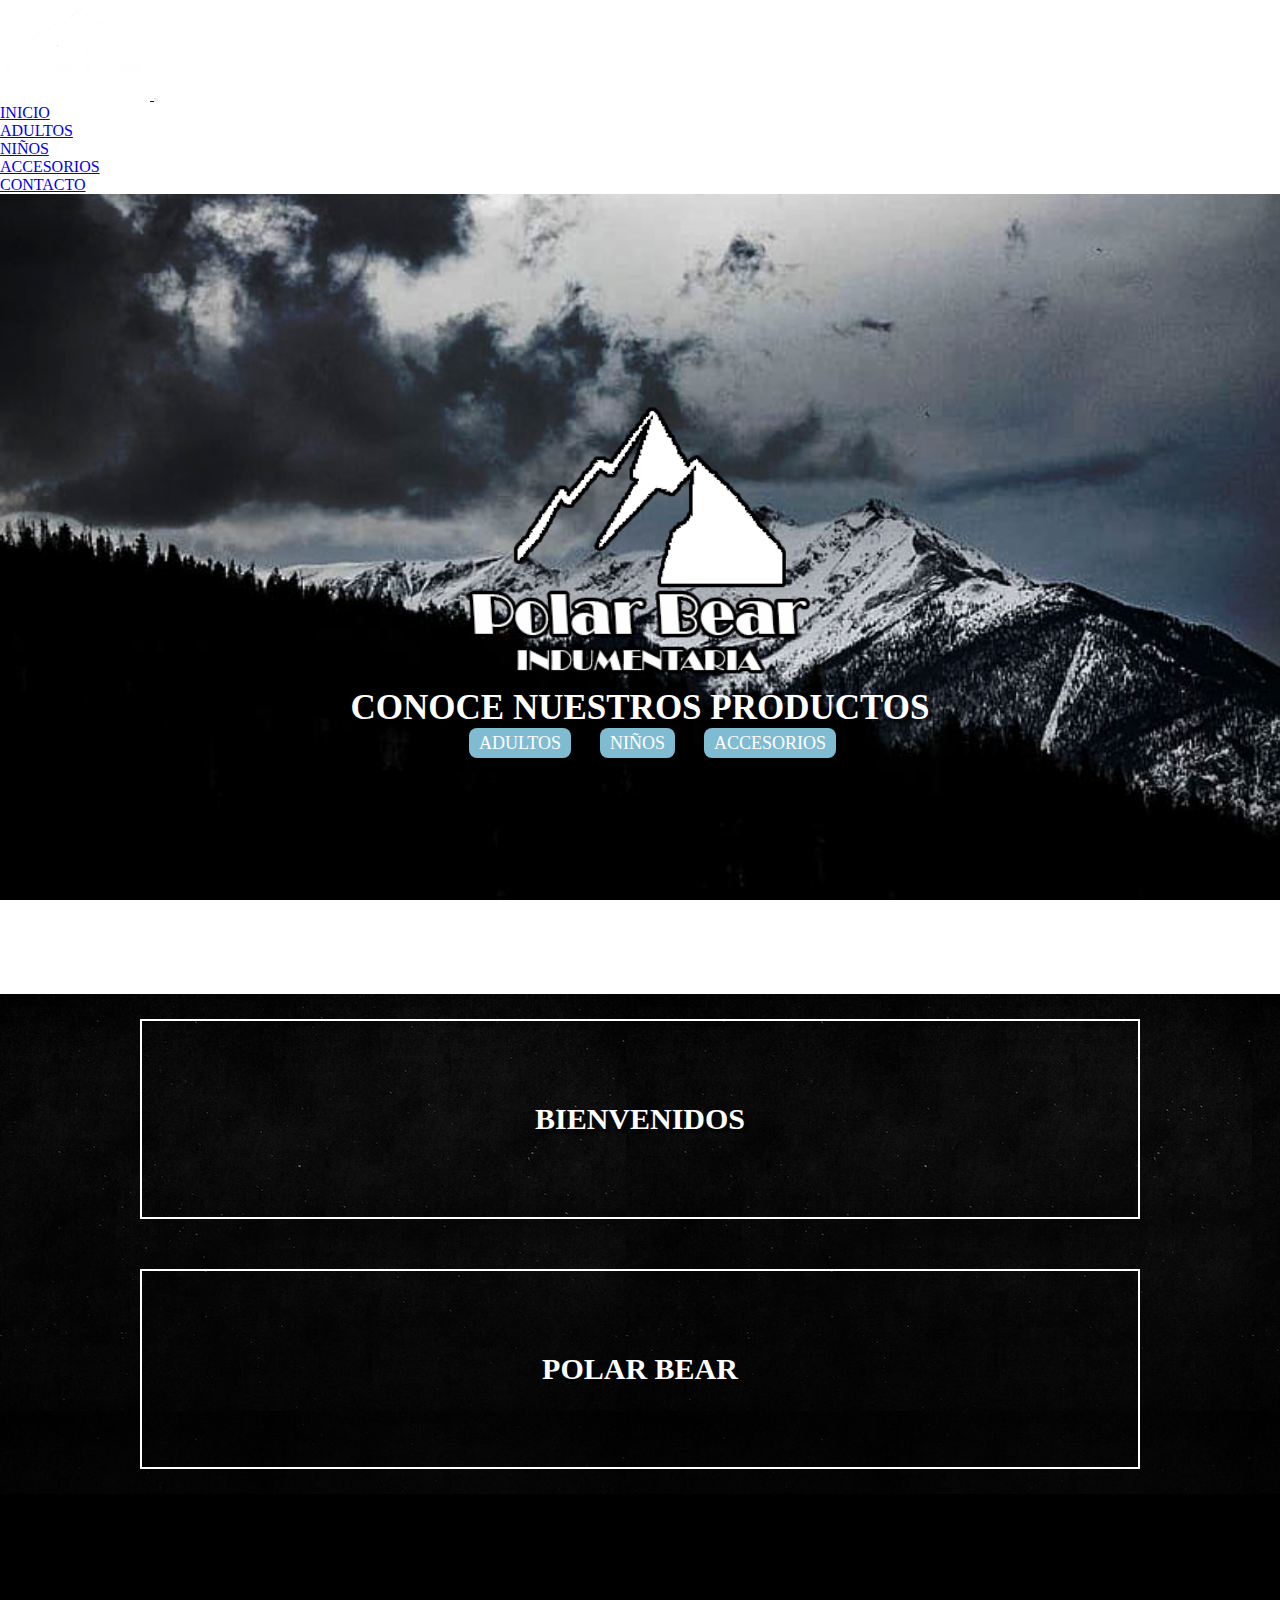
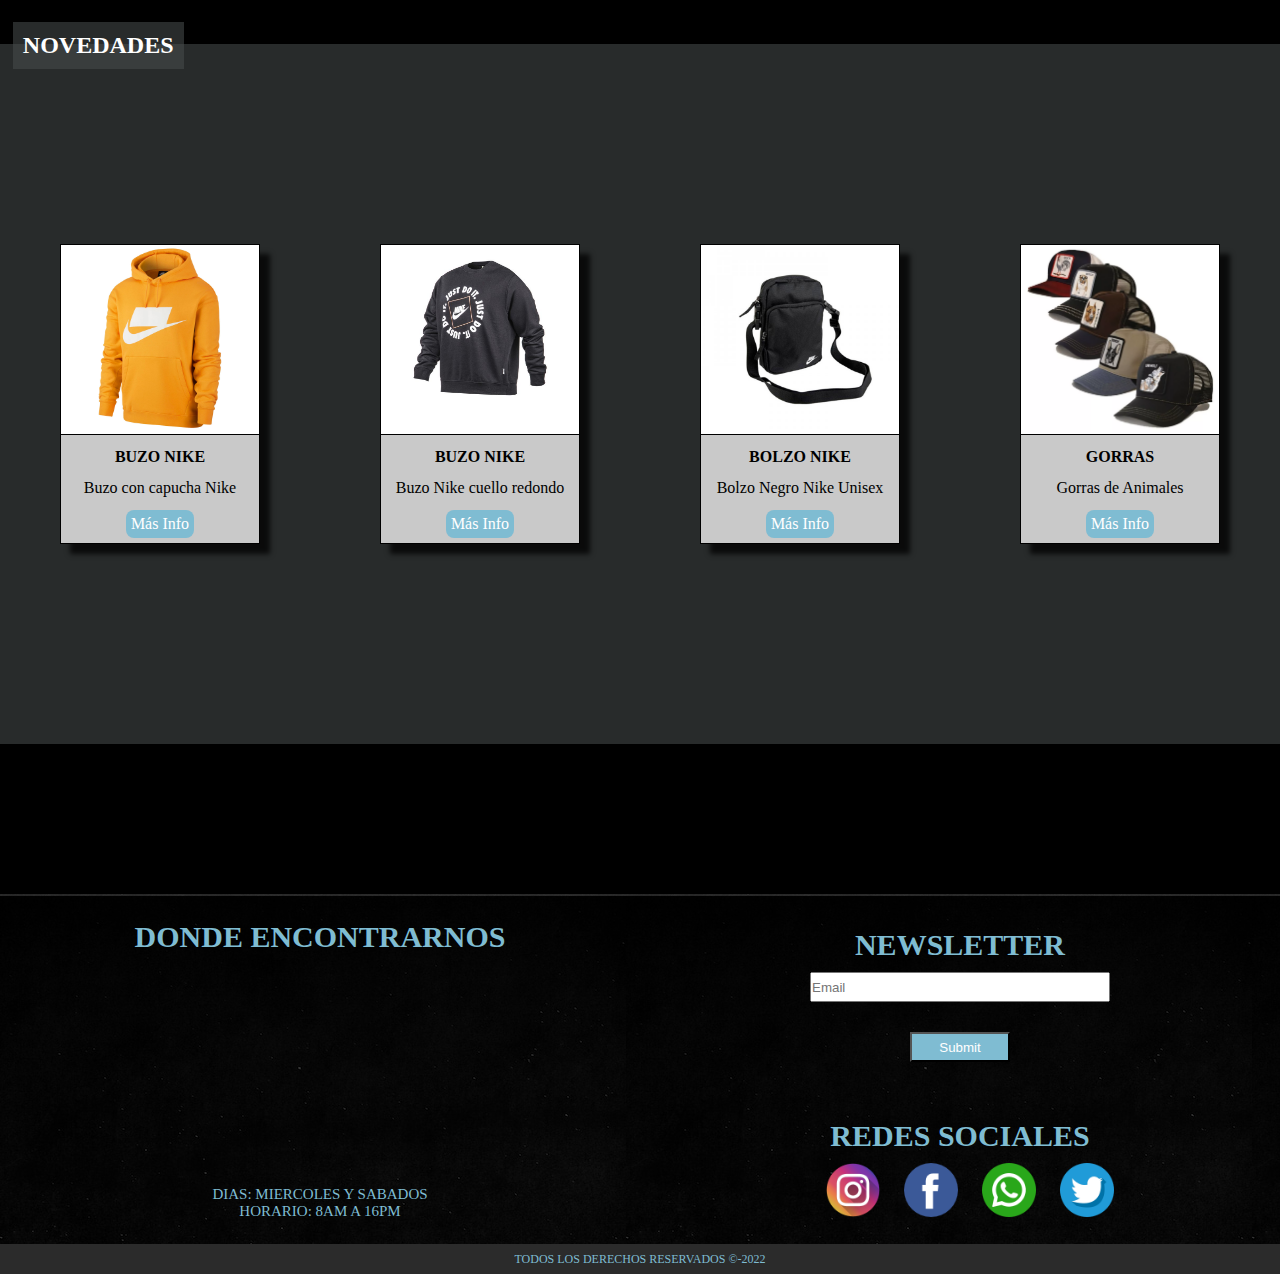
<file: index.html>
<!DOCTYPE html>
<html lang="en">
  <head>
    <meta charset="UTF-8">
    <meta http-equiv="X-UA-Compatible" content="IE=edge">
    <meta name="viewport" content="width=device-width, initial-scale=1.0">
    <link rel="stylesheet" href="https://cdnjs.cloudflare.com/ajax/libs/animate.css/4.1.1/animate.min.css"/>
    <link href="https://cdn.jsdelivr.net/npm/bootstrap@5.0.2/dist/css/bootstrap.min.css" rel="stylesheet" integrity="sha384-EVSTQN3/azprG1Anm3QDgpJLIm9Nao0Yz1ztcQTwFspd3yD65VohhpuuCOmLASjC" crossorigin="anonymous">
    <link rel="stylesheet" href="./css/style.css">
    <title>PolarBear </title>
  </head>
  <body>
    <header>
      <nav class="navbar navbar-expand-md navbar-dark bg-dark" >
        <div class="container-fluid" >
          <a class="navbar-brand fs-3 ms-3" href="./index.html">
            <img src="./img/logo-nav.png" alt="logo"  width="150px" height="100px" class="mx-4">
          </a>
          <button class="navbar-toggler me-3" type="button" data-bs-toggle="collapse" data-bs-target="#navbarSupportedContent" aria-controls="navbarSupportedContent" aria-expanded="false" aria-label="Toggle navigation">
            <span class="navbar-toggler-icon"></span>
          </button>
          <div class="collapse navbar-collapse" id="navbarSupportedContent">
            <ul class="navbar-nav ms-auto mb-1 mb-lg-0">
              <li class="nav-item">
                <a class="nav-link text-info mx-2"  href="./index.html">INICIO</a>
              </li>
              <li class="nav-item">
                <a class="nav-link text-info mx-2" href="./pages/adultos.html">ADULTOS</a>
              </li>
              <li class="nav-item">
                <a class="nav-link text-info mx-2" href="./pages/ninios.html">NIÑOS</a>
              </li>
              <li class="nav-item">
                <a class="nav-link  text-info mx-2" href="./pages/accesorios.html" tabindex="-1" >ACCESORIOS</a>
              </li>
              <li class="nav-item">
                <a class="nav-link  text-info mx-2" href="./pages/contacto.html" tabindex="-1" >CONTACTO</a>
              </li>
            </ul>
          </div>
        </div>
      </nav>
    </header>
    <main>
      <section class="hero">
        <div class="heroContenedor animate__animated animate__backInDown">
          <div class="heroImg">
            <a href="./index.html"><img src="./img/logo-cabecera.png" alt="logo-marca"></a> 
          </div>
          <div class="heroTitulo">
            <h1>Conoce Nuestros Productos</h1>
            <div class="heroLinks">
              <a href="./pages/adultos.html">Adultos</a>
              <a href="./pages/ninios.html">Niños</a>
              <a href="./pages/accesorios.html">Accesorios</a>
            </div>
          </div>
        </div>
      </section>
      <section class="tiendaContenedor ">
        <div class="tiendaImg1">
          <h2>Bienvenidos</h2>
        </div>
        <div class="tiendaImg2">
          <h2>Polar Bear</h2>
        </div>
      </section>
      <section class="novedades">
        <div class="novedadesContenedor"> 
          <h2>Novedades</h2>
          <div>
            <img src="./img/novedades1.jpg" alt="novedades1">
            <h3>Buzo Nike</h3>
            <p>Buzo con capucha Nike</p>
            <a href="https://wa.me/5401176564408?text=Hola%20este%20es%20mi%20numero%20proyectocoderhouse">Más Info</a>
          </div>
          <div>
            <img src="./img/novedades2.jpg" alt="novedades2">
            <h3>Buzo Nike</h3>
            <p>Buzo Nike cuello redondo</p>
            <a href="https://wa.me/5401176564408?text=Hola%20este%20es%20mi%20numero%20proyectocoderhouse">Más Info</a>
          </div>
          <div>
            <img src="./img/novedades3.jpg" alt="novedades4">
            <h3>Bolzo  Nike</h3>
            <p>Bolzo Negro Nike Unisex</p>
            <a href="https://wa.me/5401176564408?text=Hola%20este%20es%20mi%20numero%20proyectocoderhouse">Más Info</a>
          </div>
          <div>
            <img src="./img/novedades4.png" alt="novedades5">
            <h3>Gorras</h3>
            <p>Gorras de Animales</p>
            <a href="https://wa.me/5401176564408?text=Hola%20este%20es%20mi%20numero%20proyectocoderhouse">Más Info</a>
          </div>
        </div>
      </section>
    </main> 
    <footer>
      <div class="contenedorFooter">
        <div class="contenedorMapa">
          <h2>Donde Encontrarnos</h2>
          <iframe src="https://www.google.com/maps/embed?pb=!1m14!1m8!1m3!1d13108.395515090442!2d-58.31950100000001!3d-34.778286!3m2!1i1024!2i768!4f13.1!3m3!1m2!1s0x95a32c5df6dc66f9%3A0xfdefe98da76d1514!2sAv.%20Ferrocarril%20Provincial%203704%2C%20San%20Francisco%20Solano%2C%20Provincia%20de%20Buenos%20Aires!5e0!3m2!1ses-419!2sar!4v1663979981167!5m2!1ses-419!2sar"  style="border:0;" allowfullscreen="" loading="lazy" referrerpolicy="no-referrer-when-downgrade"></iframe>
          <p>Dias: Miercoles Y Sabados</p>
          <p>Horario: 8am a 16pm</p>
        </div>
        <div class="contenedorRedesNew">
          <div class="newsletter">
            <form action="">
              <h2>Newsletter</h2>
              <label for="email"></label>
              <input class="emailNewsletter" type="email" placeholder="Email">
              <input  class="enviarNewsletter" type="submit">
            </form>
          </div>
          <div class="redesSociales">
            <h2>Redes Sociales</h2>
            <div class="iconosFooter">
              <a href="https://www.instagram.com/indumentaria_polar_bear/"><img src="./img/instagram.png" alt="Instagram"></a>
              <a href="https://www.facebook.com/gaston.drago123"><img src="./img/facebook.png" alt="facebook"></a>
              <a href="https://wa.me/5401176564408?text=Hola%20este%20es%20mi%20numero%20proyectocoderhouse"><img src="./img/whatsapp.png" alt="whatsapp"></a>
              <a href="https://twitter.com/DragoCatriel"><img src="./img/twitter.png" alt="twitter"></a>
            </div>
          </div >
        </div>
      </div>
      <div class="derechosReservados">
        <p>Todos los Derechos reservados ©-2022</p>
      </div>
    </footer>
    <script src="https://cdn.jsdelivr.net/npm/bootstrap@5.0.2/dist/js/bootstrap.bundle.min.js" integrity="sha384-MrcW6ZMFYlzcLA8Nl+NtUVF0sA7MsXsP1UyJoMp4YLEuNSfAP+JcXn/tWtIaxVXM" crossorigin="anonymous"></script> 
  </body>
</html>
</file>
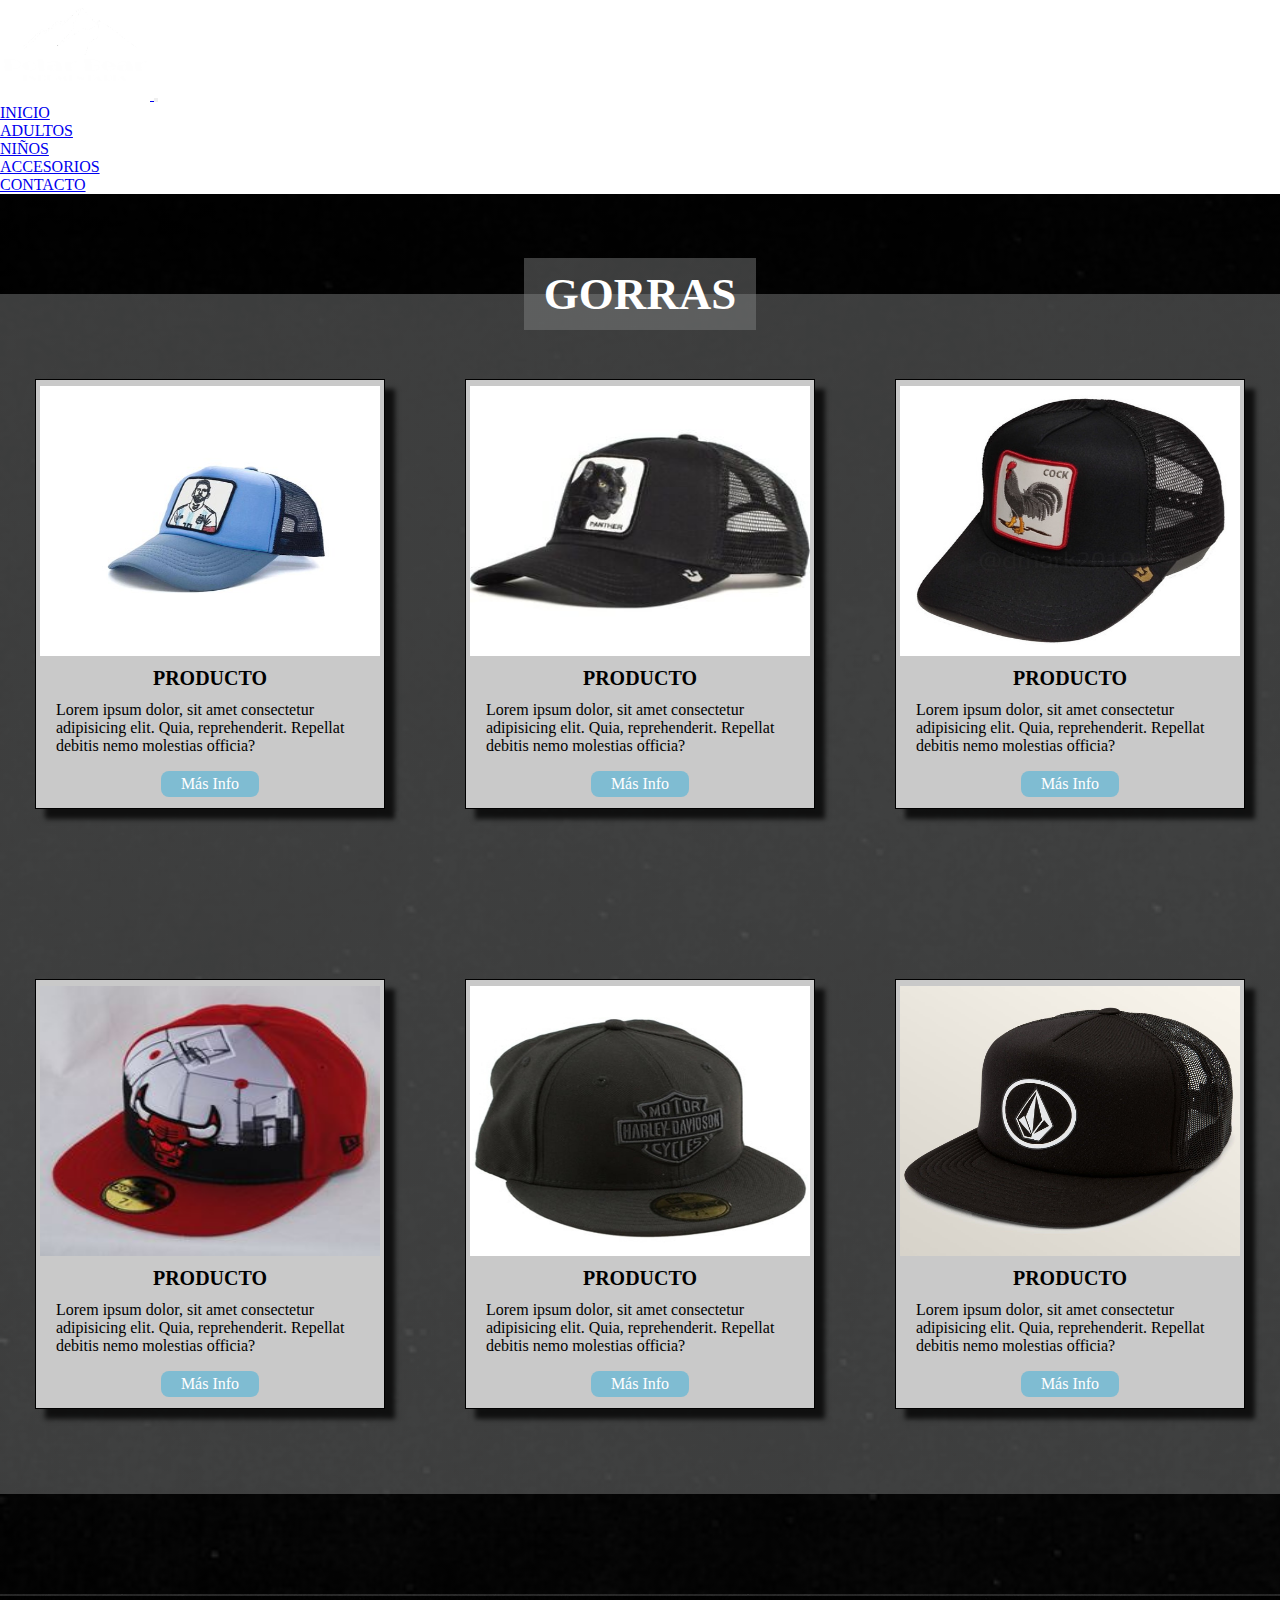
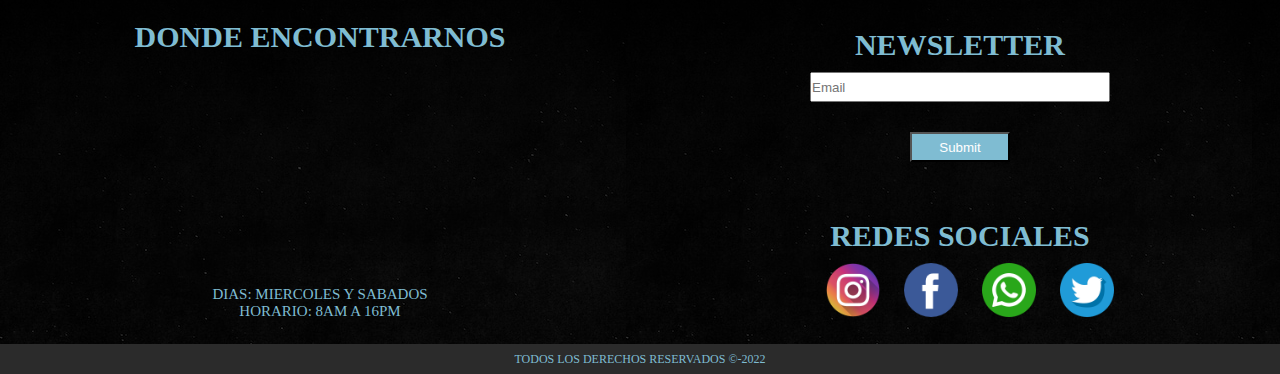
<file: pages/accesorios.html>
<!DOCTYPE html>
<html lang="en">

<head>
    <meta charset="UTF-8">
    <meta http-equiv="X-UA-Compatible" content="IE=edge">
    <meta name="viewport" content="width=device-width, initial-scale=1.0">
    <link href="https://cdn.jsdelivr.net/npm/bootstrap@5.0.2/dist/css/bootstrap.min.css" rel="stylesheet" integrity="sha384-EVSTQN3/azprG1Anm3QDgpJLIm9Nao0Yz1ztcQTwFspd3yD65VohhpuuCOmLASjC" crossorigin="anonymous">
    <link rel="stylesheet" href="../css/style.css">
    <title>PolarBear</title>
</head>

<body>
    <header>
        <nav class="navbar navbar-expand-md navbar-dark bg-dark">
            <div class="container-fluid">
                <a class="navbar-brand fs-3 ms-3" href="../index.html">
                    <img src="../img/logo-nav.png" alt="logo" width="150px" height="100px" class="mx-4">
                </a>
                <button class="navbar-toggler me-3" type="button" data-bs-toggle="collapse"
                    data-bs-target="#navbarSupportedContent" aria-controls="navbarSupportedContent"
                    aria-expanded="false" aria-label="Toggle navigation">
                    <span class="navbar-toggler-icon"></span>
                </button>
                <div class="collapse navbar-collapse" id="navbarSupportedContent">
                    <ul class="navbar-nav ms-auto mb-1 mb-lg-0">
                        <li class="nav-item">
                            <a class="nav-link text-info mx-2" href="../index.html">INICIO</a>
                        </li>
                        <li class="nav-item">
                            <a class="nav-link text-info mx-2" href="./adultos.html">ADULTOS</a>
                        </li>
                        <li class="nav-item">
                            <a class="nav-link text-info mx-2" href="./ninios.html">NIÑOS</a>
                        </li>
                        <li class="nav-item">
                            <a class="nav-link  text-info mx-2" href="./accesorios.html" tabindex="-1">ACCESORIOS</a>
                        </li>
                        <li class="nav-item">
                            <a class="nav-link  text-info mx-2" href="./contacto.html" tabindex="-1">CONTACTO</a>
                        </li>
                    </ul>
                </div>
            </div>
        </nav>
    </header>
    <main>
        <section class="contenedorAccesorios">
            <div class="tituloCardAc">
                <h2>Gorras</h2>
            </div>
            <div1 class="contenedorCardAcGrid">
                <div class="cardAc1">
                    <img src="../img/gorra1.jpg" alt="gorra1">
                    <h3>producto</h3>
                    <p>Lorem ipsum dolor, sit amet consectetur adipisicing elit. Quia, reprehenderit. Repellat debitis
                        nemo molestias officia?</p>
                    <a
                        href="https://api.whatsapp.com/send/?phone=5401176564408&text=Hola+quiero+mas+info&type=phone_number&app_absent=0">Más
                        Info</a>
                </div>
                <div class="cardAc2">
                    <img src="../img/gorra2.jpg" alt="gorra2">
                    <h3>producto</h3>
                    <p>Lorem ipsum dolor, sit amet consectetur adipisicing elit. Quia, reprehenderit. Repellat debitis
                        nemo molestias officia?</p>
                    <a href="https://wa.me/5401176564408?text=Hola%20este%20es%20mi%20numero%20proyectocoderhouse">Más
                        Info</a>
                </div>
                <div class="cardAc3">
                    <img src="../img/gorra3.jpg" alt="gorra3">
                    <h3>producto</h3>
                    <p>Lorem ipsum dolor, sit amet consectetur adipisicing elit. Quia, reprehenderit. Repellat debitis
                        nemo molestias officia?</p>
                    <a
                        href="https://api.whatsapp.com/send/?phone=5401176564408&text=Hola+quiero+mas+info&type=phone_number&app_absent=0">Más
                        Info</a>
                </div>
                <div class="cardAc4">
                    <img src="../img/gorra4.jpg" alt="gorra4">
                    <h3>producto</h3>
                    <p>Lorem ipsum dolor, sit amet consectetur adipisicing elit. Quia, reprehenderit. Repellat debitis
                        nemo molestias officia?</p>
                    <a
                        href="https://api.whatsapp.com/send/?phone=5401176564408&text=Hola+quiero+mas+info&type=phone_number&app_absent=0">Más
                        Info</a>
                </div>
                <div class="cardAc5">
                    <img src="../img/gorra5.jpg" alt="gorra5">
                    <h3>producto</h3>
                    <p>Lorem ipsum dolor, sit amet consectetur adipisicing elit. Quia, reprehenderit. Repellat debitis
                        nemo molestias officia?</p>
                    <a
                        href="https://api.whatsapp.com/send/?phone=5401176564408&text=Hola+quiero+mas+info&type=phone_number&app_absent=0">Más
                        Info</a>
                </div>
                <div class="cardAc6">
                    <img src="../img/gorra6.jpg" alt="gorra6">
                    <h3>producto</h3>
                    <p>Lorem ipsum dolor, sit amet consectetur adipisicing elit. Quia, reprehenderit. Repellat debitis
                        nemo molestias officia?</p>
                    <a
                        href="https://api.whatsapp.com/send/?phone=5401176564408&text=Hola+quiero+mas+info&type=phone_number&app_absent=0">Más
                        Info</a>
                </div>
            </div1>
        </section>
    </main>
    <footer>
        <div class="contenedorFooter">
            <div class="contenedorMapa">
                <h2>Donde Encontrarnos</h2>
                <iframe
                    src="https://www.google.com/maps/embed?pb=!1m14!1m8!1m3!1d13108.395515090442!2d-58.31950100000001!3d-34.778286!3m2!1i1024!2i768!4f13.1!3m3!1m2!1s0x95a32c5df6dc66f9%3A0xfdefe98da76d1514!2sAv.%20Ferrocarril%20Provincial%203704%2C%20San%20Francisco%20Solano%2C%20Provincia%20de%20Buenos%20Aires!5e0!3m2!1ses-419!2sar!4v1663979981167!5m2!1ses-419!2sar"
                    width="400" height="300" style="border:0;" allowfullscreen="" loading="lazy"
                    referrerpolicy="no-referrer-when-downgrade"></iframe>
                <p>Dias: Miercoles Y Sabados</p>
                <p>Horario: 8am a 16pm</p>
            </div>
            <div class="contenedorRedesNew">
                <div class="newsletter">
                    <form action="">
                        <h2>Newsletter</h2>
                        <label for="email"></label>
                        <input class="emailNewsletter" type="email" placeholder="Email">
                        <input class="enviarNewsletter" type="submit">
                    </form>
                </div>
                <div class="redesSociales">
                    <h2>Redes Sociales</h2>
                    <div class="iconosFooter">
                        <a href="https://www.instagram.com/indumentaria_polar_bear/"><img src="../img/instagram.png"
                                alt="Instagram"></a>
                        <a href="https://www.facebook.com/gaston.drago123"><img src="../img/facebook.png"
                                alt="facebook"></a>
                        <a href="https://wa.me/5401176564408?text=Hola%20este%20es%20mi%20numero%20proyectocoderhouse"><img
                                src="../img/whatsapp.png" alt="whatsapp"></a>
                        <a href="https://twitter.com/DragoCatriel"><img src="../img/twitter.png" alt="twitter"></a>
                    </div>
                </div>
            </div>
        </div>
        <div class="derechosReservados">
            <p>Todos los Derechos reservados ©-2022</p>
        </div>
    </footer>
    <script src="https://cdn.jsdelivr.net/npm/bootstrap@5.0.2/dist/js/bootstrap.bundle.min.js" integrity="sha384-MrcW6ZMFYlzcLA8Nl+NtUVF0sA7MsXsP1UyJoMp4YLEuNSfAP+JcXn/tWtIaxVXM" crossorigin="anonymous"></script>
</body>

</html>
</file>
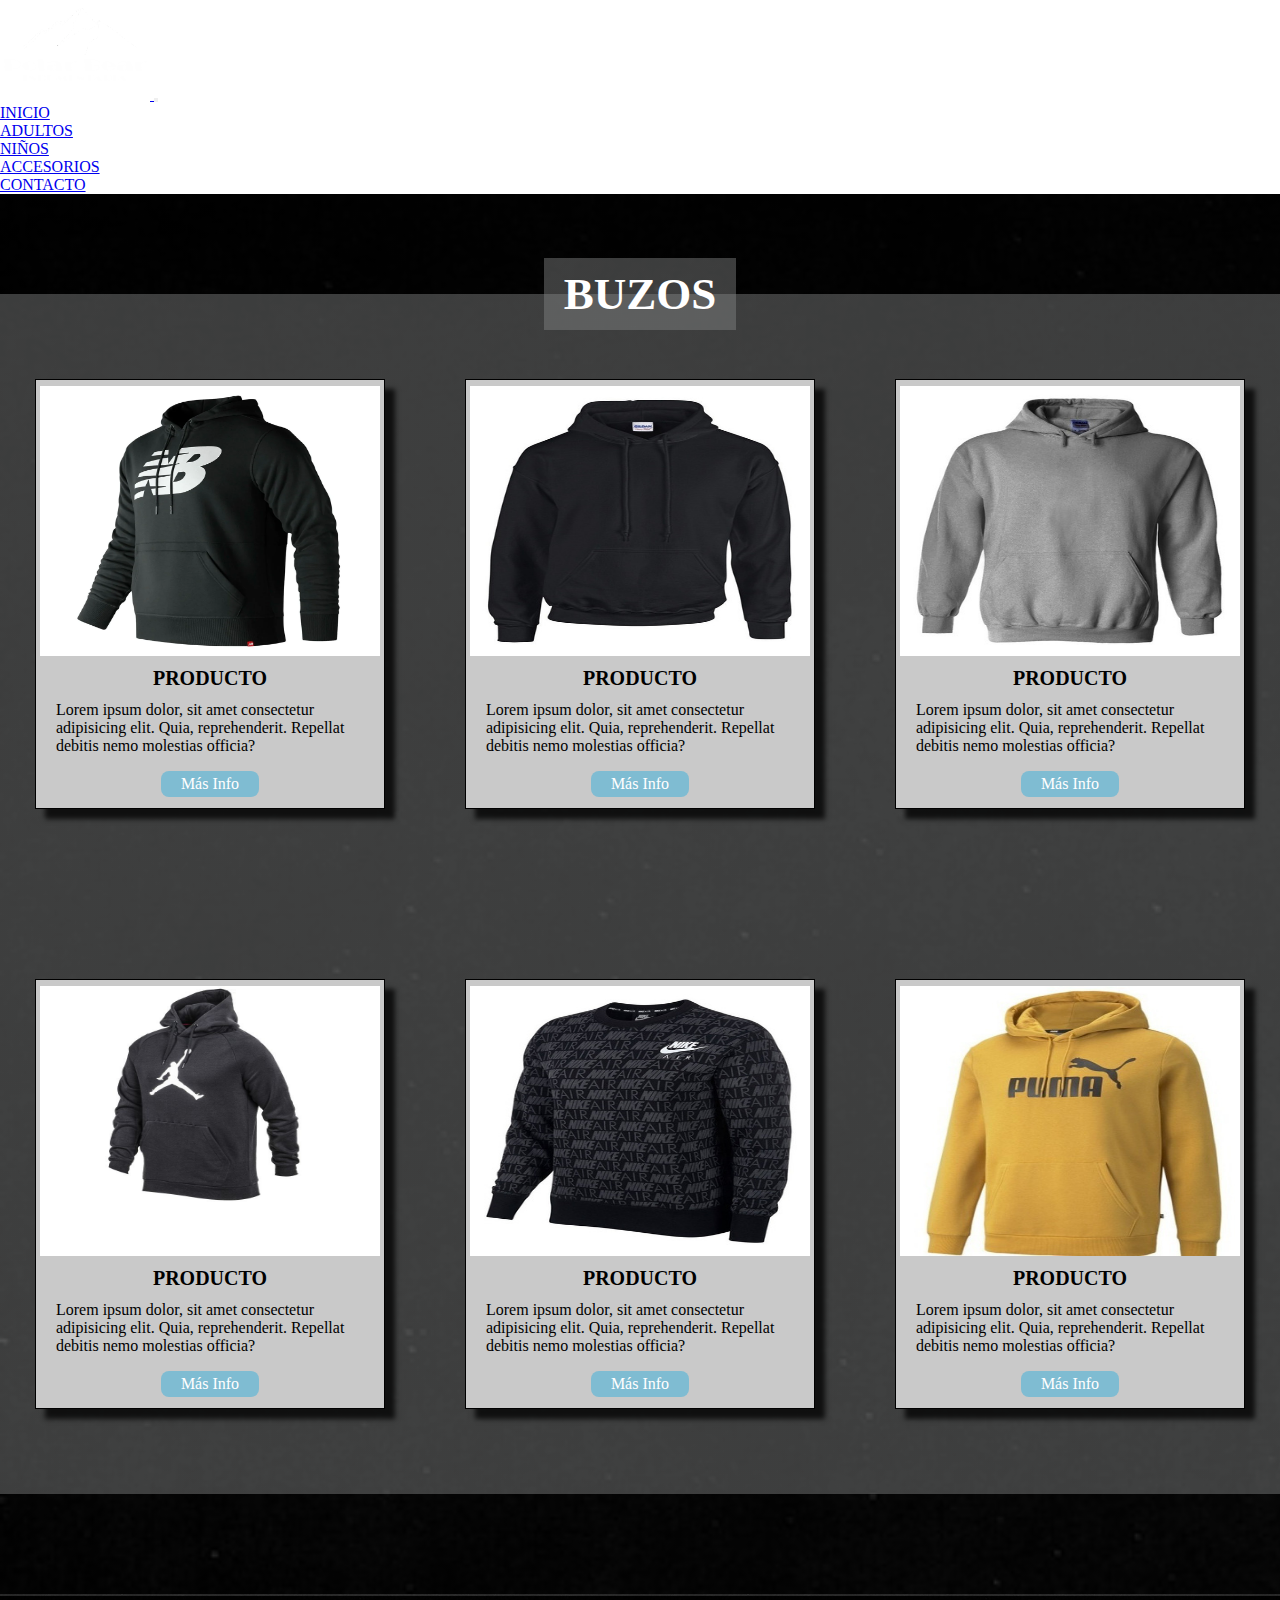
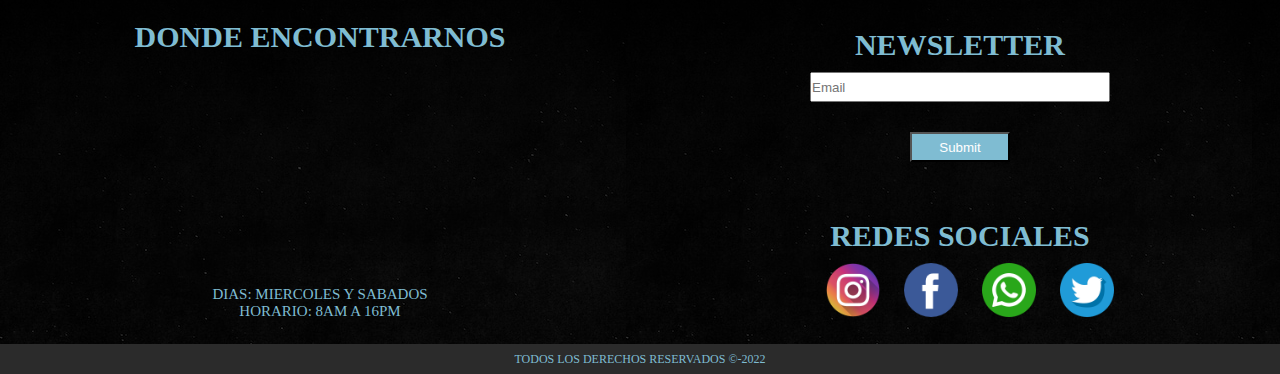
<file: pages/adultos.html>
<!DOCTYPE html>
<html lang="en">

<head>
    <meta charset="UTF-8">
    <meta http-equiv="X-UA-Compatible" content="IE=edge">
    <meta name="viewport" content="width=device-width, initial-scale=1.0">
    <link href="https://cdn.jsdelivr.net/npm/bootstrap@5.0.2/dist/css/bootstrap.min.css" rel="stylesheet" integrity="sha384-EVSTQN3/azprG1Anm3QDgpJLIm9Nao0Yz1ztcQTwFspd3yD65VohhpuuCOmLASjC" crossorigin="anonymous">
    <link rel="stylesheet" href="../css/style.css">
    <title>PolarBear</title>
</head>

<body>
    <header>
        <nav class="navbar navbar-expand-md navbar-dark bg-dark">
            <div class="container-fluid">
                <a class="navbar-brand fs-3 ms-3" href="../index.html">
                    <img src="../img/logo-nav.png" alt="logo" width="150px" height="100px" class="mx-4">
                </a>
                <button class="navbar-toggler me-3" type="button" data-bs-toggle="collapse"
                    data-bs-target="#navbarSupportedContent" aria-controls="navbarSupportedContent"
                    aria-expanded="false" aria-label="Toggle navigation">
                    <span class="navbar-toggler-icon"></span>
                </button>
                <div class="collapse navbar-collapse" id="navbarSupportedContent">
                    <ul class="navbar-nav ms-auto mb-1 mb-lg-0">
                        <li class="nav-item">
                            <a class="nav-link text-info mx-2" href="../index.html">INICIO</a>
                        </li>
                        <li class="nav-item">
                            <a class="nav-link text-info mx-2" href="./adultos.html">ADULTOS</a>
                        </li>
                        <li class="nav-item">
                            <a class="nav-link text-info mx-2" href="./ninios.html">NIÑOS</a>
                        </li>
                        <li class="nav-item">
                            <a class="nav-link  text-info mx-2" href="./accesorios.html" tabindex="-1">ACCESORIOS</a>
                        </li>
                        <li class="nav-item">
                            <a class="nav-link  text-info mx-2" href="./contacto.html" tabindex="-1">CONTACTO</a>
                        </li>
                    </ul>
                </div>
            </div>
        </nav>
    </header>
    <main>
        <section class="contenedorCardAdultos">
            <div class="tituloCardA">
                <h2>Buzos</h2>
            </div>
            <div class="contenedorCardAGrid">
                <div class="cardA1">
                    <img src="../img/buzoadulto.jpg" alt="buzoadulto">
                    <h3>producto</h3>
                    <p>Lorem ipsum dolor, sit amet consectetur adipisicing elit. Quia, reprehenderit. Repellat debitis
                        nemo molestias officia?</p>
                    <a
                        href="https://api.whatsapp.com/send/?phone=5401176564408&text=Hola+quiero+mas+info&type=phone_number&app_absent=0">Más
                        Info</a>
                </div>
                <div class="cardA2">
                    <img src="../img/buzoadulto2.jpg" alt="buzoadulto2">
                    <h3>producto</h3>
                    <p>Lorem ipsum dolor, sit amet consectetur adipisicing elit. Quia, reprehenderit. Repellat debitis
                        nemo molestias officia?</p>
                    <a href="https://wa.me/5401176564408?text=Hola%20este%20es%20mi%20numero%20proyectocoderhouse">Más
                        Info</a>
                </div>
                <div class="cardA3">
                    <img src="../img/buzoadulto3.jpg" alt="buzoadulto3">
                    <h3>producto</h3>
                    <p>Lorem ipsum dolor, sit amet consectetur adipisicing elit. Quia, reprehenderit. Repellat debitis
                        nemo molestias officia?</p>
                    <a
                        href="https://api.whatsapp.com/send/?phone=5401176564408&text=Hola+quiero+mas+info&type=phone_number&app_absent=0">Más
                        Info</a>
                </div>
                <div class="cardA4">
                    <img src="../img/buzoadulto4.jpg" alt="buzoadulto4">
                    <h3>producto</h3>
                    <p>Lorem ipsum dolor, sit amet consectetur adipisicing elit. Quia, reprehenderit. Repellat debitis
                        nemo molestias officia?</p>
                    <a
                        href="https://api.whatsapp.com/send/?phone=5401176564408&text=Hola+quiero+mas+info&type=phone_number&app_absent=0">Más
                        Info</a>
                </div>
                <div class="cardA5">
                    <img src="../img/buzoadulto5.jpg" alt="buzoadulto5">
                    <h3>producto</h3>
                    <p>Lorem ipsum dolor, sit amet consectetur adipisicing elit. Quia, reprehenderit. Repellat debitis
                        nemo molestias officia?</p>
                    <a
                        href="https://api.whatsapp.com/send/?phone=5401176564408&text=Hola+quiero+mas+info&type=phone_number&app_absent=0">Más
                        Info</a>
                </div>
                <div class="cardA6">
                    <img src="../img/buzoadulto6.jpg" alt="buzoadulto6">
                    <h3>producto</h3>
                    <p>Lorem ipsum dolor, sit amet consectetur adipisicing elit. Quia, reprehenderit. Repellat debitis
                        nemo molestias officia?</p>
                    <a
                        href="https://api.whatsapp.com/send/?phone=5401176564408&text=Hola+quiero+mas+info&type=phone_number&app_absent=0">Más
                        Info</a>
                </div>
            </div>
        </section>
    </main>
    <footer>
        <div class="contenedorFooter">
            <div class="contenedorMapa">
                <h2>Donde Encontrarnos</h2>
                <iframe
                    src="https://www.google.com/maps/embed?pb=!1m14!1m8!1m3!1d13108.395515090442!2d-58.31950100000001!3d-34.778286!3m2!1i1024!2i768!4f13.1!3m3!1m2!1s0x95a32c5df6dc66f9%3A0xfdefe98da76d1514!2sAv.%20Ferrocarril%20Provincial%203704%2C%20San%20Francisco%20Solano%2C%20Provincia%20de%20Buenos%20Aires!5e0!3m2!1ses-419!2sar!4v1663979981167!5m2!1ses-419!2sar"
                    width="400" height="300" style="border:0;" allowfullscreen="" loading="lazy"
                    referrerpolicy="no-referrer-when-downgrade"></iframe>
                <p>Dias: Miercoles Y Sabados</p>
                <p>Horario: 8am a 16pm</p>
            </div>
            <div class="contenedorRedesNew">
                <div class="newsletter">
                    <form action="">
                        <h2>Newsletter</h2>
                        <label for="email"></label>
                        <input class="emailNewsletter" type="email" placeholder="Email">
                        <input class="enviarNewsletter" type="submit">
                    </form>
                </div>
                <div class="redesSociales">
                    <h2>Redes Sociales</h2>
                    <div class="iconosFooter">
                        <a href="https://www.instagram.com/indumentaria_polar_bear/"><img src="../img/instagram.png"
                                alt="Instagram"></a>
                        <a href="https://www.facebook.com/gaston.drago123"><img src="../img/facebook.png"
                                alt="facebook"></a>
                        <a href="https://wa.me/5401176564408?text=Hola%20este%20es%20mi%20numero%20proyectocoderhouse"><img
                                src="../img/whatsapp.png" alt="whatsapp"></a>
                        <a href="https://twitter.com/DragoCatriel"><img src="../img/twitter.png" alt="twitter"></a>
                    </div>
                </div>
            </div>
        </div>
        <div class="derechosReservados">
            <p>Todos los Derechos reservados ©-2022</p>
        </div>
    </footer>
    <script src="https://cdn.jsdelivr.net/npm/bootstrap@5.0.2/dist/js/bootstrap.bundle.min.js" integrity="sha384-MrcW6ZMFYlzcLA8Nl+NtUVF0sA7MsXsP1UyJoMp4YLEuNSfAP+JcXn/tWtIaxVXM" crossorigin="anonymous"></script>
</body>

</html>
</file>
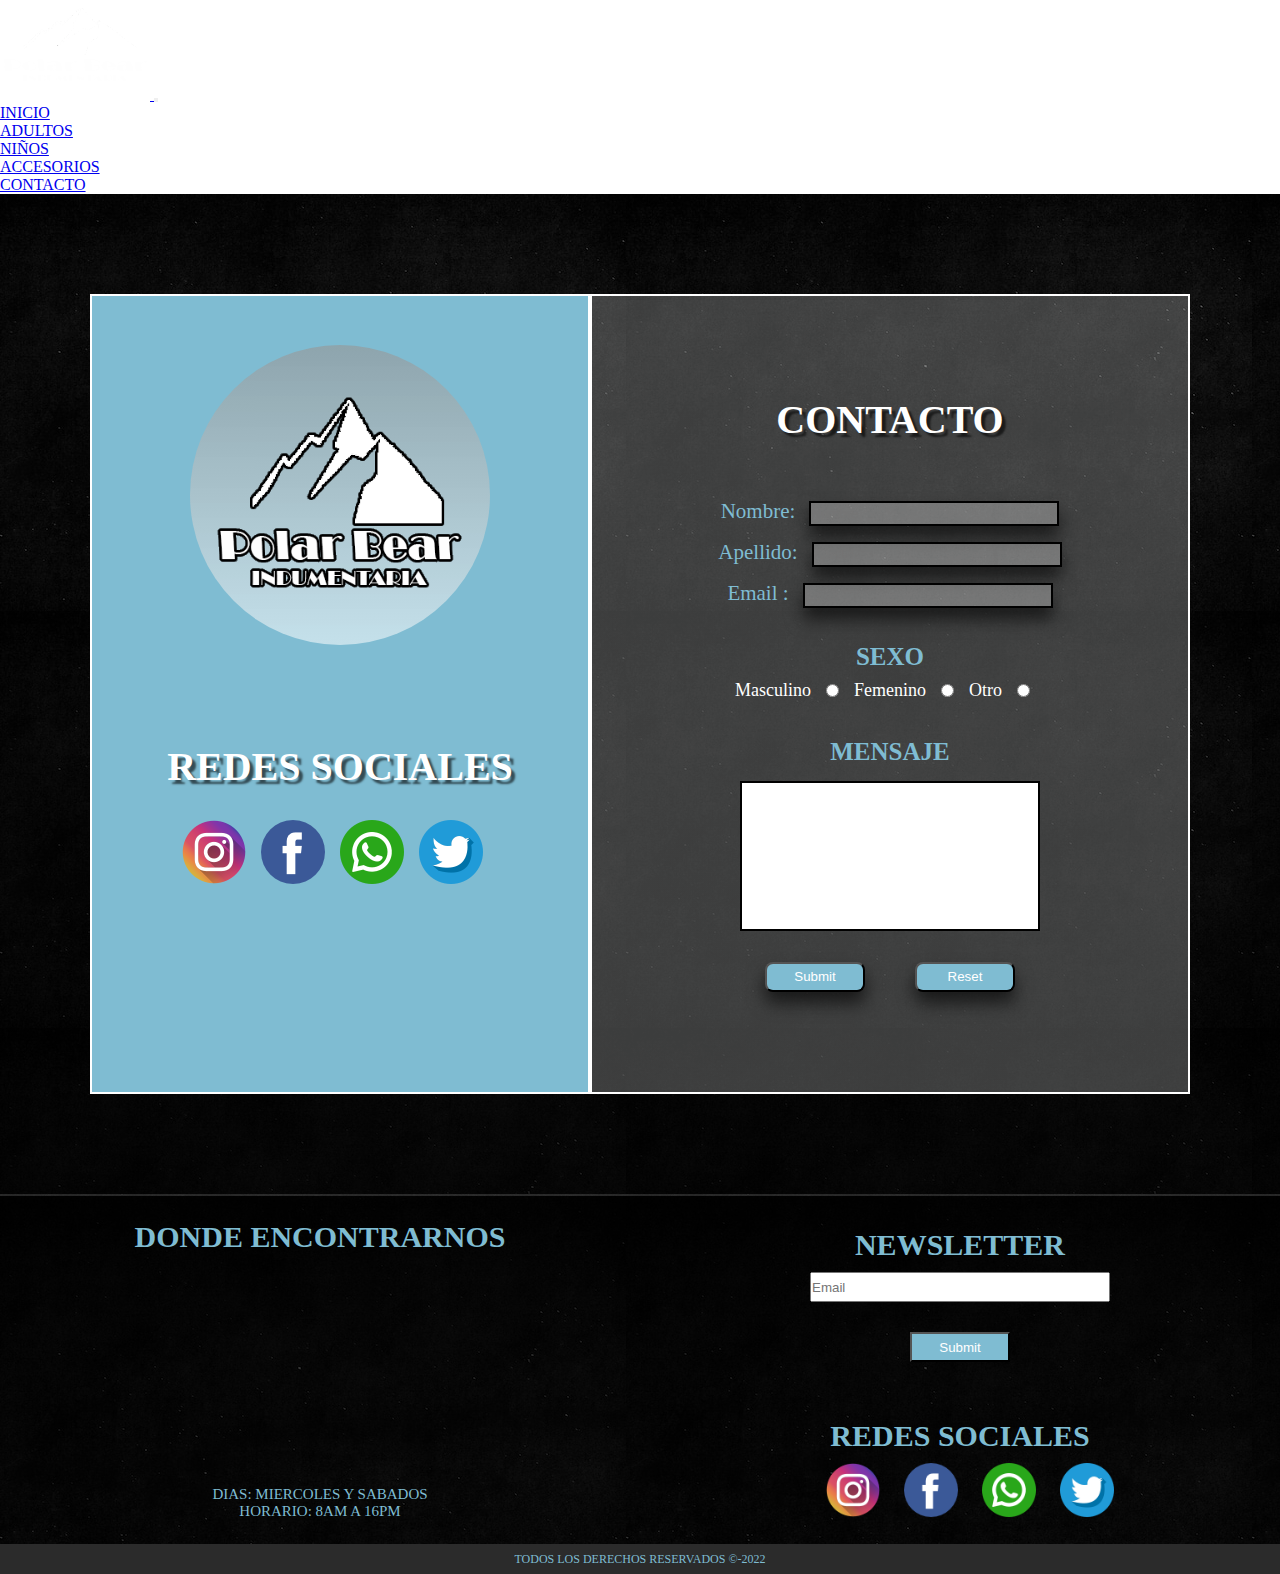
<file: pages/contacto.html>
<!DOCTYPE html>
<html lang="en">

<head>
    <meta charset="UTF-8">
    <meta http-equiv="X-UA-Compatible" content="IE=edge">
    <meta name="viewport" content="width=device-width, initial-scale=1.0">
    <link href="https://cdn.jsdelivr.net/npm/bootstrap@5.0.2/dist/css/bootstrap.min.css" rel="stylesheet" integrity="sha384-EVSTQN3/azprG1Anm3QDgpJLIm9Nao0Yz1ztcQTwFspd3yD65VohhpuuCOmLASjC" crossorigin="anonymous">
    <link rel="stylesheet" href="../css/style.css">
    <title>PolarBear</title>
</head>

<body>
    <header>
        <nav class="navbar navbar-expand-md navbar-dark bg-dark">
            <div class="container-fluid">
                <a class="navbar-brand fs-3 ms-3" href="../index.html">
                    <img src="../img/logo-nav.png" alt="logo" width="150px" height="100px" class="mx-4">
                </a>
                <button class="navbar-toggler me-3" type="button" data-bs-toggle="collapse"
                    data-bs-target="#navbarSupportedContent" aria-controls="navbarSupportedContent"
                    aria-expanded="false" aria-label="Toggle navigation">
                    <span class="navbar-toggler-icon"></span>
                </button>
                <div class="collapse navbar-collapse" id="navbarSupportedContent">
                    <ul class="navbar-nav ms-auto mb-1 mb-lg-0">
                        <li class="nav-item">
                            <a class="nav-link text-info mx-2" href="../index.html">INICIO</a>
                        </li>
                        <li class="nav-item">
                            <a class="nav-link text-info mx-2" href="./adultos.html">ADULTOS</a>
                        </li>
                        <li class="nav-item">
                            <a class="nav-link text-info mx-2" href="./ninios.html">NIÑOS</a>
                        </li>
                        <li class="nav-item">
                            <a class="nav-link  text-info mx-2" href="./accesorios.html" tabindex="-1">ACCESORIOS</a>
                        </li>
                        <li class="nav-item">
                            <a class="nav-link  text-info mx-2" href="./contacto.html" tabindex="-1">CONTACTO</a>
                        </li>
                    </ul>
                </div>
            </div>
        </nav>
    </header>
    <main>
        <section class="formulario">
            <div class="formularioPresentacion">
                <div class="formularioPresentacionImg">
                    <img src="../img/logo-cabecera.png" alt="logo">
                </div>
                <div class="formularioPresentacionRedes">
                    <h2>Redes Sociales</h2>
                    <div class="formularioPresentacionRedesIconos">
                        <a href="https://www.instagram.com/indumentaria_polar_bear/"><img src="../img/instagram.png"
                                alt="Instagram"></a>
                        <a href="https://www.facebook.com/gaston.drago123"><img src="../img/facebook.png"
                                alt="facebook"></a>
                        <a href="https://wa.me/5401176564408?text=Hola%20este%20es%20mi%20numero%20proyectocoderhouse"><img
                                src="../img/whatsapp.png" alt="whatsapp"></a>
                        <a href="https://twitter.com/DragoCatriel"><img src="../img/twitter.png" alt="twitter"></a>
                    </div>
                </div>
            </div>
            <div class="formularioContenedor">
                <h1>Contacto</h1>
                <form action="">
                    <div class="formularioNAE">
                        <div>
                            <label for="nombre">Nombre:</label>
                            <input type="text" placeholder="Nombre" name="nombre">
                        </div>
                        <div>
                            <label for="apellido">Apellido:</label>
                            <input type="text" placeholder="Apellido" name="apellido">
                        </div>
                        <div>
                            <label for="email">Email :</label>
                            <input type="email" placeholder="Email" name="email">
                        </div>
                    </div>
                    <div class="formularioSexo">
                        <h3>Sexo</h3>
                        <div class="formularioSexoOpciones">
                            <label for="masculino">Masculino</label>
                            <input type="radio" name="masculino">
                            <label for="femenino">Femenino</label>
                            <input type="radio" name="femenino">
                            <label for="otro">Otro</label>
                            <input type="radio" name="otro">
                        </div>
                    </div>
                    <div class="formularioMensaje">
                        <h3>Mensaje</h3>
                        <textarea name="menaje" id="" cols="20" rows="5"></textarea>
                    </div>
                    <div class="formularioEnviar">
                        <input type="submit">
                        <input type="reset">
                    </div>
                </form>
            </div>
        </section>
    </main>
    <footer>
        <div class="contenedorFooter">
            <div class="contenedorMapa">
                <h2>Donde Encontrarnos</h2>
                <iframe
                    src="https://www.google.com/maps/embed?pb=!1m14!1m8!1m3!1d13108.395515090442!2d-58.31950100000001!3d-34.778286!3m2!1i1024!2i768!4f13.1!3m3!1m2!1s0x95a32c5df6dc66f9%3A0xfdefe98da76d1514!2sAv.%20Ferrocarril%20Provincial%203704%2C%20San%20Francisco%20Solano%2C%20Provincia%20de%20Buenos%20Aires!5e0!3m2!1ses-419!2sar!4v1663979981167!5m2!1ses-419!2sar"
                    width="400" height="300" style="border:0;" allowfullscreen="" loading="lazy"
                    referrerpolicy="no-referrer-when-downgrade"></iframe>
                <p>Dias: Miercoles Y Sabados</p>
                <p>Horario: 8am a 16pm</p>
            </div>
            <div class="contenedorRedesNew">
                <div class="newsletter">
                    <form action="">
                        <h2>Newsletter</h2>
                        <label for="email"></label>
                        <input class="emailNewsletter" type="email" placeholder="Email">
                        <input class="enviarNewsletter" type="submit">
                    </form>
                </div>
                <div class="redesSociales">
                    <h2>Redes Sociales</h2>
                    <div class="iconosFooter">
                        <a href="https://www.instagram.com/indumentaria_polar_bear/"><img src="../img/instagram.png"
                                alt="Instagram"></a>
                        <a href="https://www.facebook.com/gaston.drago123"><img src="../img/facebook.png"
                                alt="facebook"></a>
                        <a href="https://wa.me/5401176564408?text=Hola%20este%20es%20mi%20numero%20proyectocoderhouse"><img
                                src="../img/whatsapp.png" alt="whatsapp"></a>
                        <a href="https://twitter.com/DragoCatriel"><img src="../img/twitter.png" alt="twitter"></a>
                    </div>
                </div>
            </div>
        </div>
        <div class="derechosReservados">
            <p>Todos los Derechos reservados ©-2022</p>
        </div>
    </footer>
    <script src="https://cdn.jsdelivr.net/npm/bootstrap@5.0.2/dist/js/bootstrap.bundle.min.js" integrity="sha384-MrcW6ZMFYlzcLA8Nl+NtUVF0sA7MsXsP1UyJoMp4YLEuNSfAP+JcXn/tWtIaxVXM" crossorigin="anonymous"></script>
</body>

</html>
</file>
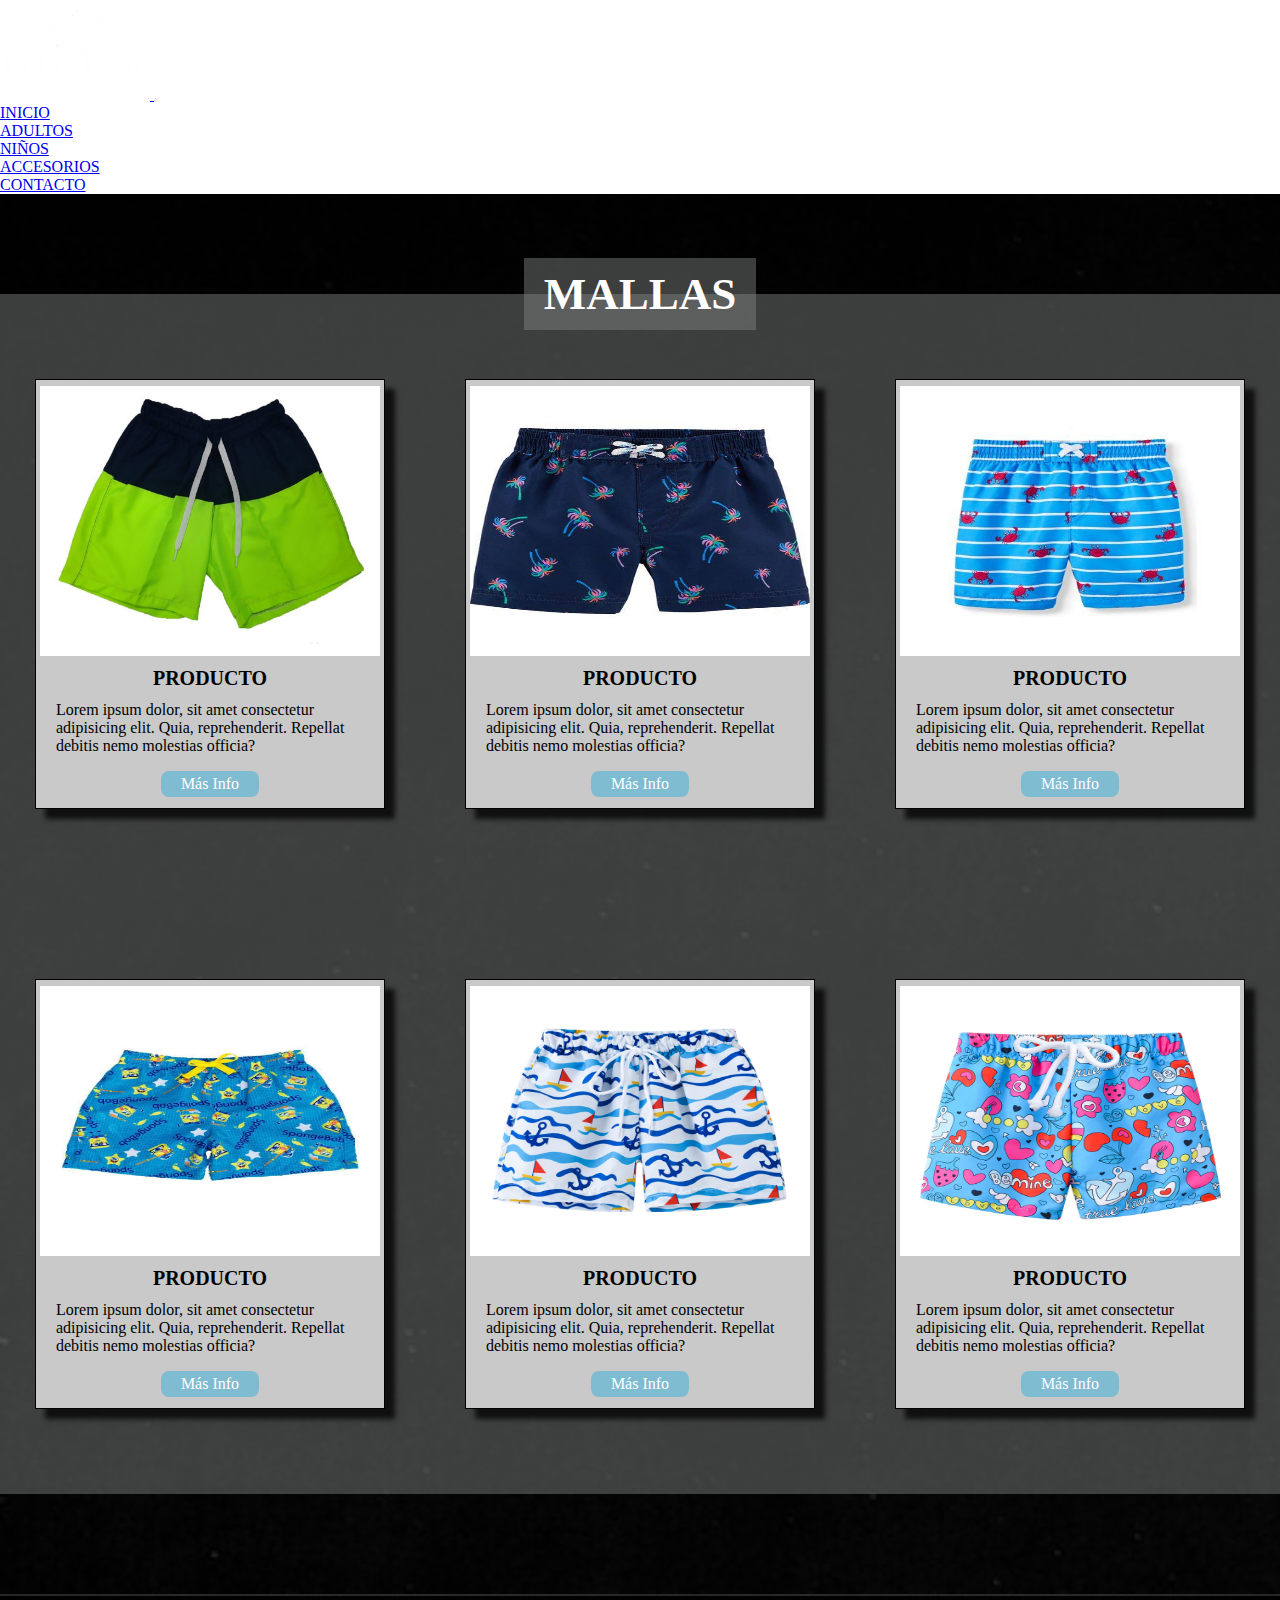
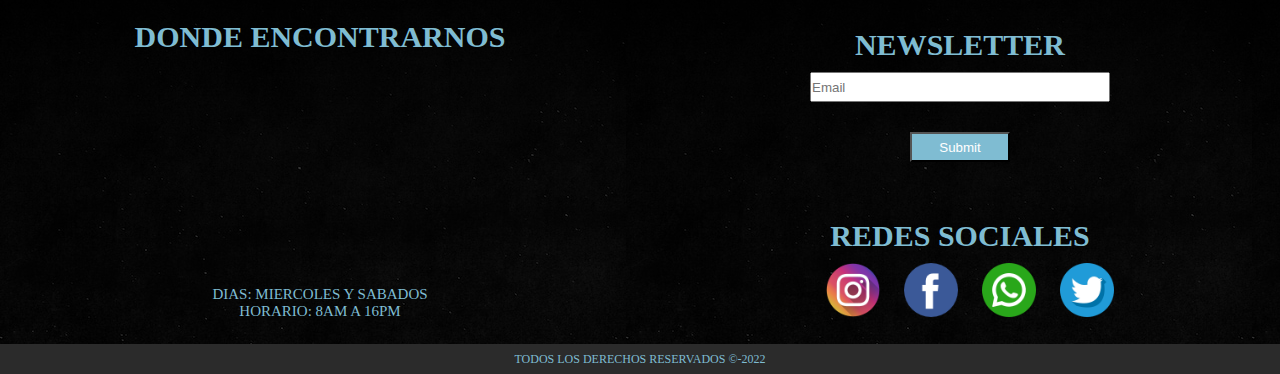
<file: pages/ninios.html>
<!DOCTYPE html>
<html lang="en">

<head>
    <meta charset="UTF-8">
    <meta http-equiv="X-UA-Compatible" content="IE=edge">
    <meta name="viewport" content="width=, initial-scale=1.0">
    <link href="https://cdn.jsdelivr.net/npm/bootstrap@5.0.2/dist/css/bootstrap.min.css" rel="stylesheet" integrity="sha384-EVSTQN3/azprG1Anm3QDgpJLIm9Nao0Yz1ztcQTwFspd3yD65VohhpuuCOmLASjC" crossorigin="anonymous">
    <link rel="stylesheet" href="../css/style.css">
    <title>PolarBear</title>
</head>

<body>
    <header>
        <nav class="navbar navbar-expand-md navbar-dark bg-dark">
            <div class="container-fluid">
                <a class="navbar-brand fs-3 ms-3" href="../index.html">
                    <img src="../img/logo-nav.png" alt="logo" width="150px" height="100px" class="mx-4">
                </a>
                <button class="navbar-toggler me-3" type="button" data-bs-toggle="collapse"
                    data-bs-target="#navbarSupportedContent" aria-controls="navbarSupportedContent"
                    aria-expanded="false" aria-label="Toggle navigation">
                    <span class="navbar-toggler-icon"></span>
                </button>
                <div class="collapse navbar-collapse" id="navbarSupportedContent">
                    <ul class="navbar-nav ms-auto mb-1 mb-lg-0">
                        <li class="nav-item">
                            <a class="nav-link text-info mx-2" href="../index.html">INICIO</a>
                        </li>
                        <li class="nav-item">
                            <a class="nav-link text-info mx-2" href="./adultos.html">ADULTOS</a>
                        </li>
                        <li class="nav-item">
                            <a class="nav-link text-info mx-2" href="./ninios.html">NIÑOS</a>
                        </li>
                        <li class="nav-item">
                            <a class="nav-link  text-info mx-2" href="./accesorios.html" tabindex="-1">ACCESORIOS</a>
                        </li>
                        <li class="nav-item">
                            <a class="nav-link  text-info mx-2" href="./contacto.html" tabindex="-1">CONTACTO</a>
                        </li>
                    </ul>
                </div>
            </div>
        </nav>
    </header>
    <main>
        <section class="contenedorNinios">
            <div class="tituloCardN">
                <h2>mallas</h2>
            </div>
            <div class="contenedorCardNGrid">
                <div class="cardN1">
                    <img src="../img/shortmalla1.jpg" alt="buzoadulto">
                    <h3>producto</h3>
                    <p>Lorem ipsum dolor, sit amet consectetur adipisicing elit. Quia, reprehenderit. Repellat debitis
                        nemo molestias officia?</p>
                    <a
                        href="https://api.whatsapp.com/send/?phone=5401176564408&text=Hola+quiero+mas+info&type=phone_number&app_absent=0">Más
                        Info</a>
                </div>
                <div class="cardN2">
                    <img src="../img/shortmalla2.jpg" alt="buzoadulto2">
                    <h3>producto</h3>
                    <p>Lorem ipsum dolor, sit amet consectetur adipisicing elit. Quia, reprehenderit. Repellat debitis
                        nemo molestias officia?</p>
                    <a href="https://wa.me/5401176564408?text=Hola%20este%20es%20mi%20numero%20proyectocoderhouse">Más
                        Info</a>
                </div>
                <div class="cardN3">
                    <img src="../img/shortmalla3.jpg" alt="buzoadulto3">
                    <h3>producto</h3>
                    <p>Lorem ipsum dolor, sit amet consectetur adipisicing elit. Quia, reprehenderit. Repellat debitis
                        nemo molestias officia?</p>
                    <a
                        href="https://api.whatsapp.com/send/?phone=5401176564408&text=Hola+quiero+mas+info&type=phone_number&app_absent=0">Más
                        Info</a>
                </div>
                <div class="cardN4">
                    <img src="../img/shortmalla4.jpg" alt="buzoadulto4">
                    <h3>producto</h3>
                    <p>Lorem ipsum dolor, sit amet consectetur adipisicing elit. Quia, reprehenderit. Repellat debitis
                        nemo molestias officia?</p>
                    <a
                        href="https://api.whatsapp.com/send/?phone=5401176564408&text=Hola+quiero+mas+info&type=phone_number&app_absent=0">Más
                        Info</a>
                </div>
                <div class="cardN5">
                    <img src="../img/shortmalla5.jpg" alt="buzoadulto5">
                    <h3>producto</h3>
                    <p>Lorem ipsum dolor, sit amet consectetur adipisicing elit. Quia, reprehenderit. Repellat debitis
                        nemo molestias officia?</p>
                    <a
                        href="https://api.whatsapp.com/send/?phone=5401176564408&text=Hola+quiero+mas+info&type=phone_number&app_absent=0">Más
                        Info</a>
                </div>
                <div class="cardN6">
                    <img src="../img/shortmalla6.jpg" alt="buzoadulto6">
                    <h3>producto</h3>
                    <p>Lorem ipsum dolor, sit amet consectetur adipisicing elit. Quia, reprehenderit. Repellat debitis
                        nemo molestias officia?</p>
                    <a
                        href="https://api.whatsapp.com/send/?phone=5401176564408&text=Hola+quiero+mas+info&type=phone_number&app_absent=0">Más
                        Info</a>
                </div>
            </div>
        </section>
    </main>
    <footer>
        <div class="contenedorFooter">
            <div class="contenedorMapa">
                <h2>Donde Encontrarnos</h2>
                <iframe
                    src="https://www.google.com/maps/embed?pb=!1m14!1m8!1m3!1d13108.395515090442!2d-58.31950100000001!3d-34.778286!3m2!1i1024!2i768!4f13.1!3m3!1m2!1s0x95a32c5df6dc66f9%3A0xfdefe98da76d1514!2sAv.%20Ferrocarril%20Provincial%203704%2C%20San%20Francisco%20Solano%2C%20Provincia%20de%20Buenos%20Aires!5e0!3m2!1ses-419!2sar!4v1663979981167!5m2!1ses-419!2sar"
                    width="400" height="300" style="border:0;" allowfullscreen="" loading="lazy"
                    referrerpolicy="no-referrer-when-downgrade"></iframe>
                <p>Dias: Miercoles Y Sabados</p>
                <p>Horario: 8am a 16pm</p>
            </div>
            <div class="contenedorRedesNew">
                <div class="newsletter">
                    <form action="">
                        <h2>Newsletter</h2>
                        <label for="email"></label>
                        <input class="emailNewsletter" type="email" placeholder="Email">
                        <input class="enviarNewsletter" type="submit">
                    </form>
                </div>
                <div class="redesSociales">
                    <h2>Redes Sociales</h2>
                    <div class="iconosFooter">
                        <a href="https://www.instagram.com/indumentaria_polar_bear/"><img src="../img/instagram.png"
                                alt="Instagram"></a>
                        <a href="https://www.facebook.com/gaston.drago123"><img src="../img/facebook.png"
                                alt="facebook"></a>
                        <a href="https://wa.me/5401176564408?text=Hola%20este%20es%20mi%20numero%20proyectocoderhouse"><img
                                src="../img/whatsapp.png" alt="whatsapp"></a>
                        <a href="https://twitter.com/DragoCatriel"><img src="../img/twitter.png" alt="twitter"></a>
                    </div>
                </div>
            </div>
        </div>
        <div class="derechosReservados">
            <p>Todos los Derechos reservados ©-2022</p>
        </div>
    </footer>
    <script src="https://cdn.jsdelivr.net/npm/bootstrap@5.0.2/dist/js/bootstrap.bundle.min.js" integrity="sha384-MrcW6ZMFYlzcLA8Nl+NtUVF0sA7MsXsP1UyJoMp4YLEuNSfAP+JcXn/tWtIaxVXM" crossorigin="anonymous"></script>
</body>

</html>
</file>
<file: css/style.css>
*{
    margin: 0;
    padding: 0;
    list-style: none;
    box-sizing: border-box;
}
@import url('https://fonts.googleapis.com/css2?family=Black+Han+Sans&family=Passion+One:wght@400;700;900&display=swap');


/*-----Header-----*/
.navbar {
    padding: 0;
}

.navbar-toggler:focus {
    box-shadow: none;
}

/*-----main-----*/
main .hero{
    display: flex;
    justify-content: center;
    align-items: center;
    width: 100vw;
    height: calc(100vh - 100px);
    background-image: url(../img/fondeheader.jpg);
    background-size:cover;
    background-repeat: no-repeat;
    background-attachment: fixed;
}

main .hero .heroContenedor{
    display: flex;
    flex-direction: column;
    align-items: center;
    justify-content: center;
    height: 557px;
}

.animate__animated.animate__backInDown{
    --animate-duration: 2s;
}

main .hero .heroContenedor .heroImg a img{
    height: 350px;
}

main .hero .heroContenedor .heroTitulo{
    display: flex;
    flex-flow: column wrap;
    align-items: center;
    padding-bottom: 100px;
}

main .hero .heroContenedor .heroTitulo h1{
    font-size:  35px;
    color: #FFFF;
    text-shadow: 4px 4px 2px rgba(0,0,0,0.6);
    text-transform: uppercase;
}

main .hero .heroContenedor .heroTitulo .heroLinks{
    margin-top: 5px;
}

main .hero .heroContenedor .heroTitulo .heroLinks a{
    margin-left: 25px;
    background-color: #7FBCD2;
    padding: 5px 10px;
    color: #FFFF;
    font-size: 18px;
    box-shadow: 10px 11px 5px 0px rgba(0,0,0,0.75);
    -webkit-box-shadow: 10px 11px 5px 0px rgba(0,0,0,0.75);
    -moz-box-shadow: 10px 11px 5px 0px rgba(0,0,0,0.75);
    text-transform: uppercase;
    border-radius: 8px;
    text-decoration: none;
}

main .tiendaContenedor{
    display: flex;
    width: 100%;
    height: 500px;
    background-image: linear-gradient( rgba(0, 0, 0,0.5), rgba(0, 0, 0, 0.819)), url(../img/patronnovedades.jpg);
    flex-direction: column;
    justify-content: space-around;
    align-items: center;
}

main .tiendaContenedor .tiendaImg1{
    display: flex;
    width: 1000px;
    height: 200px;
    justify-content: center;
    align-items: center;
    border: 2px solid #FFFF;
    background-image: url(../img/imagentienda1.jpg);
    background-size: cover;
    background-repeat: no-repeat;
    background-attachment: fixed;
    background-position: center;
}
main .tiendaContenedor .tiendaImg1 h2{
    color: #FFFF;
    font-size: 30px;
    text-transform: uppercase;
    text-shadow: 4px 4px 2px rgba(0,0,0,0.705);
}

main .tiendaContenedor .tiendaImg2{
    display: flex;
    width: 1000px;
    height: 200px;
    justify-content: center;
    align-items: center;
    border: 2px solid #FFFF;
    background-image: url(../img/imagentienda1.jpg);
    background-size: cover;
    background-repeat: no-repeat;
    background-attachment: fixed;
    background-position: center;
}

main .tiendaContenedor .tiendaImg2 h2{
    color: #FFFF;
    font-size: 30px;
    text-transform: uppercase;
    text-shadow: 4px 4px 2px rgba(0, 0, 0, 0.705);
}

main .novedades{
    display: flex;
    justify-content: center;
    align-items: center;
    width: 100vW;
    height: 1000px;
    background-color:  #000;
}

main .novedades .novedadesContenedor{
    display: flex;
    flex-flow: row wrap;
    width: 100vw;
    height: 700px;
    justify-content: space-around ;
    align-items: center;
    background-color: #464a4b93;
    position: relative;
}

main .novedades .novedadesContenedor h2{
    position: absolute;
    bottom: 675px;
    left: 1%;
    color:  #FFFF;
    background-color: #464a4b93;
    padding: 10px 10px;
    text-transform: uppercase;
}

main .novedades .novedadesContenedor div{
    display: flex;
    flex-direction: column;
    justify-content:space-between;
    align-items: center;
    background-color: #FFFF;
    border: 1px solid #000000;
    width: 200px;
    height: 300px;
    box-shadow: 10px 10px 5px 0px rgba(0,0,0,0.75);
    -webkit-box-shadow: 10px 10px 5px 0px rgba(0,0,0,0.75);
    -moz-box-shadow: 10px 10px 5px 0px rgba(0,0,0,0.75);
    background-image: linear-gradient(0deg, rgba(0, 0, 0, 0.212), rgba(0, 0, 0, 0.212));
    transition: 1s linear;
}

main .novedades .novedadesContenedor div:hover{
    transform: scale(1.1);
}

main .novedades .novedadesContenedor div img{
    width: 198px;
    height: 190px;
    border-bottom: 1px solid #000;
}

main .novedades .novedadesContenedor div h3{
    text-transform: uppercase;
    font-size: 16px;
}

main .novedades  .novedadesContenedor div a{
    padding: 5px 5px;
    margin-bottom: 5px;
    background-color: #7FBCD2;
    color: #FFFF;
    border-radius: 8px;
    text-decoration: none;
}

/*----ContactoMain---- */
main .formulario{
    display: flex;
    width: 100vw;
    height: 1000px;
    background-color: #000;
    justify-content: center;
    align-items: center;
    background-image: linear-gradient( rgba(0, 0, 0,0.5), rgba(0, 0, 0, 0.819)), url(../img/patronnovedades.jpg);
}

main .formulario .formularioPresentacion{
    display: flex;
    width: 500px;
    height: 800px;
    flex-direction: column;
    justify-content: space-around;
    align-items: center;
    background-color: #7FBCD2;
    border: 2px solid #FFFF;
}

main .formulario .formularioPresentacion .formularioPresentacionImg{
    display: flex;
    justify-content: center;
    align-items: flex-start;
    width: 300px;
    height: 300px;
    background-color: rgba(255, 255, 255, 0.493);
    border-radius: 100%;
    background-image: linear-gradient(0deg, rgba(255, 255, 255, 0.103), rgba(0, 0, 0, 0.253));
}

main .formulario .formularioPresentacion .formularioPresentacionImg  img{
    width: 250px;
    height: 250px;
    border-radius: 10%;
}

main .formulario .formularioPresentacion .formularioPresentacionRedes{
    display: flex;
    width: 500px;
    height: 300px;
    flex-direction: column;
    justify-content: flex-start;
    align-items: center;
}

main .formulario .formularioPresentacion .formularioPresentacionRedes h2{
    text-transform: uppercase;
    font-size: 40px;
    margin-bottom: 30px;
    color: #FFFF;
    text-shadow: 4px 4px 2px rgba(0,0,0,0.6);
}

main .formulario .formularioPresentacion .formularioPresentacionRedes .formularioPresentacionRedesIconos{
    display: flex;
    align-items: flex-start;
    justify-content: center;
    width: 500px;
    height: 200px;
}

main .formulario .formularioPresentacion .formularioPresentacionRedes .formularioPresentacionRedesIconos a{
    margin-right: 15px ;
}

main .formulario .formularioPresentacion .formularioPresentacionRedes .formularioPresentacionRedesIconos a img{
    transition: 1s linear;
}

main .formulario .formularioPresentacion .formularioPresentacionRedes .formularioPresentacionRedesIconos a img:hover{
    transform: scale(1.2);
}

main .formulario .formularioContenedor{
    display: flex;
    width: 600px;
    height: 800px;
    flex-direction: column;
    justify-content: center;
    align-items: center;
    background-color: #f6f8f84f;
    border: 2px solid #FFFF;
    background-image: linear-gradient(0deg, rgba(0, 0, 0, 0.212), rgba(0, 0, 0, 0.212));
}

main .formulario .formularioContenedor h1{
    text-transform: uppercase;
    font-size: 40px;
    color: #FFFF;
    margin-bottom: 50px;
    text-shadow: 4px 4px 2px rgba(0,0,0,0.6);
}

main .formulario .formularioContenedor form{
    display: flex;
    width: 600px;
    height: 500px;
    flex-direction: column;
    justify-content: space-around;
    align-items: center;
}

main .formulario .formularioContenedor form .formularioNAE{
    display: flex;
    width: 400px;
    height: 200px;
    flex-direction: column;
    justify-content: space-around;
    align-items: center;
}

main .formulario .formularioContenedor form .formularioNAE label{
    font-size: 21px;
    margin-right: 10px;
    color: #7FBCD2;
}

main .formulario .formularioContenedor form .formularioNAE input{
    color: #FFFF;
    width: 250px;
    height: 25px;
    border: 2px solid black;
    background-color: rgba(255, 255, 255, 0.281);
    box-shadow: 0px 11px 17px 0px rgba(0,0,0,0.61);
    -webkit-box-shadow: 0px 11px 17px 0px rgba(0,0,0,0.61);
    -moz-box-shadow: 0px 11px 17px 0px rgba(0,0,0,0.61);
}

main .formulario .formularioContenedor form
.formularioSexo{
    display: flex;
    width: 400px;
    height: 200px;
    flex-flow: column;
    justify-content: center;
    align-items: center;
}

main .formulario .formularioContenedor form
.formularioSexo h3{
    text-transform: uppercase;
    font-size: 25px;
    color: #7FBCD2;
}

main .formulario .formularioContenedor form
.formularioSexo .formularioSexoOpciones{
    display: flex;
    width: 200px;
    height: 40px;
    justify-content: center;
    align-items: center;
}

main .formulario .formularioContenedor form .formularioSexo .formularioSexoOpciones label{
    margin-right: 15px;
    font-size: 18px;
    color: #fff;
}

main .formulario .formularioContenedor form
.formularioSexo .formularioSexoOpciones input{
    margin-right: 15px;
}

main .formulario .formularioContenedor form .formularioMensaje{
    display: flex;
    width: 400px;
    height: 300px;
    flex-direction: column;
    justify-content: center;
    align-items: center;
}

main .formulario .formularioContenedor form .formularioMensaje h3{
    text-transform: uppercase;
    font-size: 25px;
    color: #7FBCD2;
    margin-bottom: 15px;
}

main .formulario .formularioContenedor form .formularioMensaje textarea{ 
    width: 300px;
    height: 150px;
    border: 2px solid black;
    resize: none;
}

main .formulario .formularioContenedor form .formularioEnviar{
    display: flex;
    width: 300px;
    height: 100px;
    justify-content: space-around;
    align-items: center;
}

main .formulario .formularioContenedor form .formularioEnviar input{
    width: 100px;
    height: 30px;
    background-color: #7FBCD2;
    color: #fff;
    margin-top: 30px;
    box-shadow: 0px 11px 17px 0px rgba(0,0,0,0.61);
    -webkit-box-shadow: 0px 11px 17px 0px rgba(0,0,0,0.61);
    -moz-box-shadow: 0px 11px 17px 0px rgba(0,0,0,0.61);
    border-radius: 8px;
}

/* ----AdultosMain---- */
main .contenedorCardAdultos{
    width: 100%;
    height: 1400px;
    display: flex;
    flex-direction: column;
    align-items: center;
    justify-content: center;
    background-color: #0000;
    background-image: linear-gradient( rgba(0, 0, 0, 0.856), rgba(0, 0, 0, 0.753)), url(../img/patronnovedades.jpg); 
    background-repeat: no-repeat;
    background-size: cover;
    position: relative;
}

main .contenedorCardAdultos .tituloCardA{
    display: flex;
    width: 100%;
    height: 100px;
    justify-content: center;
    align-items: center;
    position: absolute;
    top: 50px;
}

main .contenedorCardAdultos .tituloCardA h2{
    text-transform: uppercase;
    color: #FFFF;
    background-color: #f6f8f84f;
    font-size: 45px;
    padding: 10px 20px;
    background-image: linear-gradient(0deg, rgba(0, 0, 0, 0.212), rgba(0, 0, 0, 0.212));
}

main .contenedorCardAdultos .contenedorCardAGrid{
    display: grid;
    width: 100%;
    height: 1200px;
    grid-template-columns: repeat(3,1fr);
    grid-auto-rows: auto;
    background-color: #f6f8f84f ;
    background-image: linear-gradient(0deg, rgba(0, 0, 0, 0.212), rgba(0, 0, 0, 0.212));
    column-gap: 10px;
    justify-items: center;
    align-items: center;
}

main .contenedorCardAdultos .contenedorCardAGrid div{
    display: flex;
    flex-direction: column;
    justify-content:space-between;
    align-items: center;
    background-color: #FFFF;
    border: 1px solid #000000;
    width: 350px;
    height: 430px;
    box-shadow: 10px 10px 5px 0px rgba(0,0,0,0.75);
    -webkit-box-shadow: 10px 10px 5px 0px rgba(0,0,0,0.75);
    -moz-box-shadow: 10px 10px 5px 0px rgba(0,0,0,0.75);
    background-image: linear-gradient(0deg, rgba(0, 0, 0, 0.212), rgba(0, 0, 0, 0.212));
    transition: 1s linear;
}

main .contenedorCardAdultos .contenedorCardAGrid div:hover{
    transform: scale(1.1);
}

main .contenedorCardAdultos .contenedorCardAGrid .cardA1{
    grid-column: 1/2;
    display: flex;
    flex-direction: column;
    justify-content: space-around;
    align-items: center;
}

main .contenedorCardAdultos .contenedorCardAGrid .cardA1 img{
    width: 340px;
    height: 270px;
}

main .contenedorCardAdultos .contenedorCardAGrid .cardA1 h3{
    text-transform: uppercase;
    font-size: 20px;
}

main .contenedorCardAdultos .contenedorCardAGrid .cardA1 p{
    padding: 0 20px;
    margin-bottom: 0;
}

main .contenedorCardAdultos .contenedorCardAGrid .cardA1 a{
    padding: 4px 20px;
    margin: 5px 0px;
    background-color: #7FBCD2;
    color: #FFFF;
    border-radius: 8px;
    text-decoration: none;
}

main .contenedorCardAdultos .contenedorCardAGrid .cardA2{
    grid-column: 2/3;
    flex-direction: column;
    justify-content: space-around;
    align-items: center;
}

main .contenedorCardAdultos .contenedorCardAGrid .cardA2 img{
    width: 340px;
    height: 270px;
}

main .contenedorCardAdultos .contenedorCardAGrid .cardA2 h3{
    text-transform: uppercase;
    font-size: 20px;
}

main .contenedorCardAdultos .contenedorCardAGrid .cardA2 p{
    padding: 0 20px;
    margin-bottom: 0;
}

main .contenedorCardAdultos .contenedorCardAGrid .cardA2 a{
    padding: 4px 20px;
    margin: 5px 0px;
    background-color: #7FBCD2;
    color: #FFFF;
    border-radius: 8px;
    text-decoration: none;
}

main .contenedorCardAdultos .contenedorCardAGrid .cardA3{
    grid-column: 3/4;
    flex-direction: column;
    justify-content: space-around;
    align-items: center;
}

main .contenedorCardAdultos .contenedorCardAGrid .cardA3 img{
    width: 340px;
    height: 270px;
}

main .contenedorCardAdultos .contenedorCardAGrid .cardA3 h3{
    text-transform: uppercase;
    font-size: 20px;
}

main .contenedorCardAdultos .contenedorCardAGrid .cardA3 p{
    padding: 0 20px;
    margin-bottom: 0;
}

main .contenedorCardAdultos .contenedorCardAGrid .cardA3 a{
    padding: 4px 20px;
    margin: 5px 0px;
    background-color: #7FBCD2;
    color: #FFFF;
    border-radius: 8px;
    text-decoration: none;
}

main .contenedorCardAdultos .contenedorCardAGrid .cardA4{
    grid-column: 1/2;
    flex-direction: column;
    justify-content: space-around;
    align-items: center;
}

main .contenedorCardAdultos .contenedorCardAGrid .cardA4 img{
    width: 340px;
    height: 270px;
}

main .contenedorCardAdultos .contenedorCardAGrid .cardA4 h3{
    text-transform: uppercase;
    font-size: 20px;
}

main .contenedorCardAdultos .contenedorCardAGrid .cardA4 p{
    padding: 0 20px;
    margin-bottom: 0;
}

main .contenedorCardAdultos .contenedorCardAGrid .cardA4 a{
    padding: 4px 20px;
    margin: 5px 0px;
    background-color: #7FBCD2;
    color: #FFFF;
    border-radius: 8px;
    text-decoration: none;
}

main .contenedorCardAdultos .contenedorCardAGrid .cardA5{
    grid-column: 2/3;
    flex-direction: column;
    justify-content: space-around;
    align-items: center;
}

main .contenedorCardAdultos .contenedorCardAGrid .cardA5 img{
    width: 340px;
    height: 270px;
}

main .contenedorCardAdultos .contenedorCardAGrid .cardA5 h3{
    text-transform: uppercase;
    font-size: 20px;
}

main .contenedorCardAdultos .contenedorCardAGrid .cardA5 p{
    padding: 0 20px;
    margin-bottom: 0;
}

main .contenedorCardAdultos .contenedorCardAGrid .cardA5 a{
    padding: 4px 20px;
    margin: 5px 0px;
    background-color: #7FBCD2;
    color: #FFFF;
    border-radius: 8px;
    text-decoration: none;
}

main .contenedorCardAdultos .contenedorCardAGrid .cardA6{
    grid-column: 3/4;
    
    flex-direction: column;
    justify-content: space-around;
    align-items: center;
}

main .contenedorCardAdultos .contenedorCardAGrid .cardA6 img{
    width: 340px;
    height: 270px;
}

main .contenedorCardAdultos .contenedorCardAGrid .cardA6 h3{
    text-transform: uppercase;
    font-size: 20px;
}

main .contenedorCardAdultos .contenedorCardAGrid .cardA6 p{
    padding: 0 20px;
    margin-bottom: 0;
}

main .contenedorCardAdultos .contenedorCardAGrid .cardA6 a{
    padding: 4px 20px;
    margin: 5px 0px;
    background-color: #7FBCD2;
    color: #FFFF;
    border-radius: 8px;
    text-decoration: none;
}

/* ----MainNinios---- */
main .contenedorNinios{
    width: 100%;
    height: 1400px;
    display: flex;
    flex-direction: column;
    align-items: center;
    justify-content: center;
    background-color: #0000;
    background-image: linear-gradient( rgba(0, 0, 0, 0.856), rgba(0, 0, 0, 0.753)), url(../img/patronnovedades.jpg); 
    background-repeat: no-repeat;
    background-size: cover;
    position: relative;
}

main .contenedorNinios .tituloCardN{
    display: flex;
    width: 100%;
    height: 100px;
    justify-content: center;
    align-items: center;
    position: absolute;
    top: 50px;
}

main .contenedorNinios .tituloCardN h2{
    text-transform: uppercase;
    color: #FFFF;
    background-color: #f6f8f84f;
    font-size: 45px;
    padding: 10px 20px;
    background-image: linear-gradient(0deg, rgba(0, 0, 0, 0.212), rgba(0, 0, 0, 0.212));
}

main .contenedorNinios .contenedorCardNGrid{
    display: grid;
    width: 100%;
    height: 1200px;
    grid-template-columns: repeat(3,1fr);
    grid-auto-rows: auto;
    background-color: #f6f8f84f ;
    background-image: linear-gradient(0deg, rgba(0, 0, 0, 0.212), rgba(0, 0, 0, 0.212));
    column-gap: 10px;
    justify-items: center;
    align-items: center;
}

main .contenedorNinios .contenedorCardNGrid div{
    display: flex;
    flex-direction: column;
    justify-content:space-between;
    align-items: center;
    background-color: #FFFF;
    border: 1px solid #000000;
    width: 350px;
    height: 430px;
    box-shadow: 10px 10px 5px 0px rgba(0,0,0,0.75);
    -webkit-box-shadow: 10px 10px 5px 0px rgba(0,0,0,0.75);
    -moz-box-shadow: 10px 10px 5px 0px rgba(0,0,0,0.75);
    background-image: linear-gradient(0deg, rgba(0, 0, 0, 0.212), rgba(0, 0, 0, 0.212));
    transition: 1s linear;
}

main .contenedorNinios .contenedorCardNGrid div:hover{
    transform: scale(1.1);
}

main .contenedorNinios .contenedorCardNGrid .cardN1{
    grid-column: 1/2;
    display: flex;
    flex-direction: column;
    justify-content: space-around;
    align-items: center;
}

main .contenedorNinios .contenedorCardNGrid .cardN1 img{
    width: 340px;
    height: 270px;
}

main .contenedorNinios .contenedorCardNGrid .cardN1 h3{
    text-transform: uppercase;
    font-size: 20px;
}

main .contenedorNinios .contenedorCardNGrid .cardN1 p{
    padding: 0 20px;
    margin-bottom: 0;
}

main .contenedorNinios .contenedorCardNGrid .cardN1 a{
    padding: 4px 20px;
    margin: 5px 0px;
    background-color: #7FBCD2;
    color: #FFFF;
    border-radius: 8px;
    text-decoration: none;
}

main .contenedorNinios .contenedorCardNGrid .cardN2{
    grid-column: 2/3;
    flex-direction: column;
    justify-content: space-around;
    align-items: center;
}

main .contenedorNinios .contenedorCardNGrid .cardN2 img{
    width: 340px;
    height: 270px;
}

main .contenedorNinios .contenedorCardNGrid .cardN2 h3{
    text-transform: uppercase;
    font-size: 20px;
}

main .contenedorNinios .contenedorCardNGrid .cardN2 p{
    padding: 0 20px;
    margin-bottom: 0;
}

main .contenedorNinios .contenedorCardNGrid .cardN2 a{
    padding: 4px 20px;
    margin: 5px 0px;
    background-color: #7FBCD2;
    color: #FFFF;
    border-radius: 8px;
    text-decoration: none;
}

main .contenedorNinios .contenedorCardNGrid .cardN3{
    grid-column: 3/4;
    flex-direction: column;
    justify-content: space-around;
    align-items: center;
}

main .contenedorNinios .contenedorCardNGrid .cardN3 img{
    width: 340px;
    height: 270px;
}

main .contenedorNinios .contenedorCardNGrid .cardN3 h3{
    text-transform: uppercase;
    font-size: 20px;
}

main .contenedorNinios .contenedorCardNGrid .cardN3 p{
    padding: 0 20px;
    margin-bottom: 0;
}

main .contenedorNinios .contenedorCardNGrid .cardN3 a{
    padding: 4px 20px;
    margin: 5px 0px;
    background-color: #7FBCD2;
    color: #FFFF;
    border-radius: 8px;
    text-decoration: none;
}

main .contenedorNinios .contenedorCardNGrid .cardN4{
    grid-column: 1/2;
    flex-direction: column;
    justify-content: space-around;
    align-items: center;
}

main .contenedorNinios .contenedorCardNGrid .cardN4 img{
    width: 340px;
    height: 270px;
}

main .contenedorNinios .contenedorCardNGrid .cardN4 h3{
    text-transform: uppercase;
    font-size: 20px;
}

main .contenedorNinios .contenedorCardNGrid .cardN4 p{
    padding: 0 20px;
    margin-bottom: 0;
}

main .contenedorNinios .contenedorCardNGrid .cardN4 a{
    padding: 4px 20px;
    margin: 5px 0px;
    background-color: #7FBCD2;
    color: #FFFF;
    border-radius: 8px;
    text-decoration: none;
}

main .contenedorNinios .contenedorCardNGrid .cardN5{
    grid-column: 2/3;
    flex-direction: column;
    justify-content: space-around;
    align-items: center;
}

main .contenedorNinios .contenedorCardNGrid .cardN5 img{
    width: 340px;
    height: 270px;
}

main .contenedorNinios .contenedorCardNGrid .cardN5 h3{
    text-transform: uppercase;
    font-size: 20px;
}

main .contenedorNinios .contenedorCardNGrid .cardN5 p{
    padding: 0 20px;
    margin-bottom: 0;
}

main .contenedorNinios .contenedorCardNGrid .cardN5 a{
    padding: 4px 20px;
    margin: 5px 0px;
    background-color: #7FBCD2;
    color: #FFFF;
    border-radius: 8px;
    text-decoration: none;
}

main .contenedorNinios .contenedorCardNGrid .cardN6{
    grid-column: 3/4;
    flex-direction: column;
    justify-content: space-around;
    align-items: center;
}

main .contenedorNinios .contenedorCardNGrid .cardN6 img{
    width: 340px;
    height: 270px;
}

main .contenedorNinios .contenedorCardNGrid .cardN6 h3{
    text-transform: uppercase;
    font-size: 20px;
}

main .contenedorNinios .contenedorCardNGrid .cardN6 p{
    padding: 0 20px;
    margin-bottom: 0;
}

main .contenedorNinios .contenedorCardNGrid .cardN6 a{
    padding: 4px 20px;
    margin: 5px 0px;
    background-color: #7FBCD2;
    color: #FFFF;
    border-radius: 8px;
    text-decoration: none;
}

/* ----MainAccesorios---- */
main .contenedorAccesorios{
    width: 100%;
    height: 1400px;
    display: flex;
    flex-direction: column;
    align-items: center;
    justify-content: center;
    background-color: #0000;
    background-image: linear-gradient( rgba(0, 0, 0, 0.856), rgba(0, 0, 0, 0.753)), url(../img/patronnovedades.jpg); 
    background-repeat: no-repeat;
    background-size: cover;
    position: relative;
}

main .contenedorAccesorios .tituloCardAc{
    display: flex;
    width: 100%;
    height: 100px;
    justify-content: center;
    align-items: center;
    position: absolute;
    top: 50px;
}

main .contenedorAccesorios .tituloCardAc h2{
    text-transform: uppercase;
    color: #FFFF;
    background-color: #f6f8f84f;
    font-size: 45px;
    padding: 10px 20px;
    background-image: linear-gradient(0deg, rgba(0, 0, 0, 0.212), rgba(0, 0, 0, 0.212));
}

main .contenedorAccesorios .contenedorCardAcGrid{
    display: grid;
    width: 100%;
    height: 1200px;
    grid-template-columns: repeat(3,1fr);
    grid-auto-rows: auto;
    background-color: #f6f8f84f ;
    background-image: linear-gradient(0deg, rgba(0, 0, 0, 0.212), rgba(0, 0, 0, 0.212));
    column-gap: 10px;
    justify-items: center;
    align-items: center;
}

main .contenedorAccesorios .contenedorCardAcGrid div{
    display: flex;
    flex-direction: column;
    justify-content:space-between;
    align-items: center;
    background-color: #FFFF;
    border: 1px solid #000000;
    width: 350px;
    height: 430px;
    box-shadow: 10px 10px 5px 0px rgba(0,0,0,0.75);
    -webkit-box-shadow: 10px 10px 5px 0px rgba(0,0,0,0.75);
    -moz-box-shadow: 10px 10px 5px 0px rgba(0,0,0,0.75);
    background-image: linear-gradient(0deg, rgba(0, 0, 0, 0.212), rgba(0, 0, 0, 0.212));
    transition: 1s linear;
}

main .contenedorAccesorios .contenedorCardAcGrid div:hover{
    transform: scale(1.1);
}

main .contenedorAccesorios .contenedorCardAcGrid .cardAc1{
    grid-column: 1/2;
    display: flex;
    flex-direction: column;
    justify-content: space-around;
    align-items: center;
}

main .contenedorAccesorios .contenedorCardAcGrid .cardAc1 img{
    width: 340px;
    height: 270px;
}

main .contenedorAccesorios .contenedorCardAcGrid .cardAc1 h3{
    text-transform: uppercase;
    font-size: 20px;
}

main .contenedorAccesorios .contenedorCardAcGrid .cardAc1 p{
    padding: 0 20px;
    margin-bottom: 0;
}

main .contenedorAccesorios .contenedorCardAcGrid .cardAc1 a{
    padding: 4px 20px;
    margin: 5px 0px;
    background-color: #7FBCD2;
    color: #FFFF;
    border-radius: 8px;
    text-decoration: none;
}

main .contenedorAccesorios .contenedorCardAcGrid .cardAc2{
    grid-column: 2/3;
    flex-direction: column;
    justify-content: space-around;
    align-items: center;
}

main .contenedorAccesorios .contenedorCardAcGrid .cardAc2 img{
    width: 340px;
    height: 270px;
}

main .contenedorAccesorios .contenedorCardAcGrid .cardAc2 h3{
    text-transform: uppercase;
    font-size: 20px;
}

main .contenedorAccesorios .contenedorCardAcGrid .cardAc2 p{
    padding: 0 20px;
    margin-bottom: 0;
}

main .contenedorAccesorios .contenedorCardAcGrid .cardAc2 a{
    padding: 4px 20px;
    margin: 5px 0px;
    background-color: #7FBCD2;
    color: #FFFF;
    border-radius: 8px;
    text-decoration: none;
}

main .contenedorAccesorios .contenedorCardAcGrid .cardAc3{
    grid-column: 3/4;
    flex-direction: column;
    justify-content: space-around;
    align-items: center;
}

main .contenedorAccesorios .contenedorCardAcGrid .cardAc3 img{
    width: 340px;
    height: 270px;
}

main .contenedorAccesorios .contenedorCardAcGrid .cardAc3 h3{
    text-transform: uppercase;
    font-size: 20px;
}

main .contenedorAccesorios .contenedorCardAcGrid .cardAc3 p{
    padding: 0 20px;
    margin-bottom: 0;
}

main .contenedorAccesorios .contenedorCardAcGrid .cardAc3 a{
    padding: 4px 20px;
    margin: 5px 0px;
    background-color: #7FBCD2;
    color: #FFFF;
    border-radius: 8px;
    text-decoration: none;
}

main .contenedorAccesorios .contenedorCardAcGrid .cardAc4{
    grid-column: 1/2;
    flex-direction: column;
    justify-content: space-around;
    align-items: center;
}

main .contenedorAccesorios .contenedorCardAcGrid .cardAc4 img{
    width: 340px;
    height: 270px;
}

main .contenedorAccesorios .contenedorCardAcGrid .cardAc4 h3{
    text-transform: uppercase;
    font-size: 20px;
}

main .contenedorAccesorios .contenedorCardAcGrid .cardAc4 p{
    padding: 0 20px;
    margin-bottom: 0;
}

main .contenedorAccesorios .contenedorCardAcGrid .cardAc4 a{
    padding: 4px 20px;
    margin: 5px 0px;
    background-color: #7FBCD2;
    color: #FFFF;
    border-radius: 8px;
    text-decoration: none;
}

main .contenedorAccesorios .contenedorCardAcGrid .cardAc5{
    grid-column: 2/3;
    flex-direction: column;
    justify-content: space-around;
    align-items: center;
}

main .contenedorAccesorios .contenedorCardAcGrid .cardAc5 img{
    width: 340px;
    height: 270px;
}

main .contenedorAccesorios .contenedorCardAcGrid .cardAc5 h3{
    text-transform: uppercase;
    font-size: 20px;
}

main .contenedorAccesorios .contenedorCardAcGrid .cardAc5 p{
    padding: 0 20px;
    margin-bottom: 0;
}

main .contenedorAccesorios .contenedorCardAcGrid .cardAc5 a{
    padding: 4px 20px;
    margin: 5px 0px;
    background-color: #7FBCD2;
    color: #FFFF;
    border-radius: 8px;
    text-decoration: none;
}

main .contenedorAccesorios .contenedorCardAcGrid .cardAc6{
    grid-column: 3/4;
    flex-direction: column;
    justify-content: space-around;
    align-items: center;
}

main .contenedorAccesorios .contenedorCardAcGrid .cardAc6 img{
    width: 340px;
    height: 270px;
}

main .contenedorAccesorios .contenedorCardAcGrid .cardAc6 h3{
    text-transform: uppercase;
    font-size: 20px;
}

main .contenedorAccesorios .contenedorCardAcGrid .cardAc6 p{
    padding: 0 20px;
    margin-bottom: 0;
}

main .contenedorAccesorios .contenedorCardAcGrid .cardAc6 a{
    padding: 4px 20px;
    margin: 5px 0px;
    background-color: #7FBCD2;
    color: #FFFF;
    border-radius: 8px;
    text-decoration: none;
}

/*-----Footer-----*/
footer .contenedorFooter{
    display: flex;
    width: 100vw;
    height: 350px;
    background-color: #000;
    background-image: linear-gradient( rgba(0, 0, 0, 0.87), rgba(0, 0, 0,0.7)), url(../img/patronnovedades.jpg);
    justify-content: space-around;
    align-items: center;
    border-top: 2px solid rgba(255, 255, 255, 0.144) ;
}

footer .contenedorFooter .contenedorMapa{
    display: flex;
    width: 600px;
    height: 300px;
    flex-direction: column;
    justify-content: space-around;
    align-items: center;
}

footer .contenedorFooter .contenedorMapa h2{
    color: #7FBCD2;
    text-transform: uppercase;
    font-size: 30px;
}

footer .contenedorFooter .contenedorMapa iframe{
    width: 400px;
    height: 300px;
}

footer .contenedorFooter .contenedorMapa p{
    color: #7FBCD2;
    text-transform: uppercase;
    font-size: 15px;
}

footer .contenedorFooter .contenedorRedesNew{
    width: 600px;
    height: 350px;
    display: flex;
    flex-direction: column;
    justify-content: center;
    align-items: center;
}

footer .contenedorFooter .contenedorRedesNew .newsletter form{
    width: 600px;
    height: 200px;
    display:flex;
    flex-direction: column;
    justify-content: center;
    align-items: center;
}

footer .contenedorFooter .contenedorRedesNew .newsletter form h2{
    color:#7FBCD2;
    text-transform: uppercase;
    font-size: 30px;
    margin-bottom: 10px;
}

footer .contenedorFooter .contenedorRedesNew .newsletter form .emailNewsletter{
    width: 300px;
    height: 30px;
}

footer .contenedorFooter .contenedorRedesNew .newsletter form .enviarNewsletter{
    width: 100px;
    height: 30px;
    background-color: #7FBCD2;
    color: #fff;
    margin-top: 30px;
}

footer .contenedorFooter .contenedorRedesNew .redesSociales{
    display: flex;
    width: 600px;
    height: 150px;
    flex-direction: column;
    justify-content: center;
    align-items: center;
}

footer .contenedorFooter .contenedorRedesNew .redesSociales h2{
    color: #7FBCD2;
    text-transform: uppercase;
    font-size: 30px;
    margin-bottom: 10px;
}

footer .contenedorFooter .contenedorRedesNew .redesSociales .iconosFooter a img{
    width: 54px;
    height: 54px;
    margin-left:  20px;
    transition: 1s linear;
}

footer .contenedorFooter .contenedorRedesNew .redesSociales .iconosFooter a img:hover{
    transform: scale(1.2);
}

footer .derechosReservados{
    display: flex;
    justify-content: center;
    align-items: center;
    width: 100vw;
    height: 30px;
    background-image: linear-gradient(0deg, rgba(0, 0, 0, 0.830), rgba(0, 0, 0, 0.830));
}

footer .derechosReservados p{
    color: #7FBCD2;
    text-transform: uppercase;
    font-size: 12px;
}

@media screen and (max-width: 1090px){
    main .hero .heroContenedor .heroImg a img{
        height: 285px;
        padding-bottom: 10px;
    }
    main .hero .heroContenedor{
        height: 470px;
    }
    main .hero .heroContenedor .heroTitulo h1{
        font-size: 30px;
    }
}

@media screen and (max-width: 1075px) {
    main .contenedorCardAdultos{
        height: 1700px;
    }

    main .contenedorCardAdultos .contenedorCardAGrid{
        height: 1500px;
        grid-template-columns: repeat(2,1fr);
        grid-auto-rows: auto;
    }

    main .contenedorCardAdultos .contenedorCardAGrid .cardA3{
        grid-column: 1/2;
    }

    main .contenedorCardAdultos .contenedorCardAGrid .cardA4{
        grid-column: 2/3;
    }

    main .contenedorCardAdultos .contenedorCardAGrid .cardA5{
        grid-column:1/2;
    }

    main .contenedorCardAdultos .contenedorCardAGrid .cardA6{
        grid-column:2/3;
    }

    main .contenedorNinios{
        height: 1700px;
    }
    main .contenedorNinios .contenedorCardNGrid{
        height: 1500px;
        grid-template-columns: repeat(2,1fr);
        grid-auto-rows: auto;
    }

    main .contenedorNinios .contenedorCardNGrid .cardN3{
        grid-column: 1/2;
    }
    main .contenedorNinios .contenedorCardNGrid .cardN4{
        grid-column: 2/3;
    }
    main .contenedorNinios .contenedorCardNGrid .cardN5{
        grid-column:1/2;
    }
    main .contenedorNinios .contenedorCardNGrid .cardN6{
        grid-column:2/3;
    }

    main .contenedorAccesorios{
        height: 1700px;
    }
    main .contenedorAccesorios .contenedorCardAcGrid{
        height: 1500px;
        grid-template-columns: repeat(2,1fr);
        grid-auto-rows: auto;
    }

    main .contenedorAccesorios .contenedorCardAcGrid .cardAc3{
        grid-column: 1/2;
    }
    main .contenedorAccesorios .contenedorCardAcGrid .cardAc4{
        grid-column: 2/3;
    }
    main .contenedorAccesorios .contenedorCardAcGrid .cardAc5{
        grid-column:1/2;
    }
    main .contenedorAccesorios .contenedorCardAcGrid .cardAc6{
        grid-column:2/3;
    }

    main .formulario .formularioPresentacion{
        width: 450px;
    }

    main .formulario .formularioContenedor{
        width: 430px;
    }

    main .formulario .formularioContenedor form{
        width: 430px;
    }

    main .formulario .formularioContenedor form .formularioNAE{
        width: 350px
    }

    main .formulario .formularioContenedor form
.formularioSexo{
    width: 350px;
}

main .formulario .formularioContenedor form .formularioMensaje{
    width: 350px;
}

footer .contenedorFooter .contenedorMapa{
    width: 50%;
}

    footer .contenedorFooter .contenedorMapa iframe{
        width: 350px;
    }

    footer .contenedorFooter .contenedorMapa h2{
        font-size: 26px;
    }

    footer .contenedorFooter .contenedorRedesNew{
        width: 500px;
    }

    footer .contenedorFooter .contenedorRedesNew .newsletter form{
        width: 500px;
    }

    footer .contenedorFooter .contenedorRedesNew .redesSociales{
        width: 500px;
    }
}

@media screen and (max-width: 1000px){
    main .tiendaContenedor .tiendaImg1{
        width: 650px;
    }
    
    main .tiendaContenedor .tiendaImg2{
        width: 650px;
    }

    main .formulario .formularioPresentacion{
        width: 380px;
    }  
    main .formulario .formularioPresentacion .formularioPresentacionRedes{
        width: 350px;
    }
    main .formulario .formularioPresentacion .formularioPresentacionRedes .formularioPresentacionRedesIconos{
        width: 350px;
    }

    main .formulario .formularioContenedor{
        width: 380px;
    }

    main .formulario .formularioContenedor form{
        width: 380px;
    }

    footer .contenedorFooter .contenedorMapa iframe{
        width: 340px;
    }

    footer .contenedorFooter .contenedorMapa h2{
        font-size: 24px;
    }

    footer .contenedorFooter .contenedorRedesNew{
        width: 450px;
    }

    footer .contenedorFooter .contenedorRedesNew .newsletter form{
        width: 450px;
    }

    footer .contenedorFooter .contenedorRedesNew .redesSociales{
        width: 450px;
    }
}

@media screen and (max-width: 850px) {
    main .formulario .formularioPresentacion{
        width: 300px;
    } 
    
    main .formulario .formularioPresentacion .formularioPresentacionImg{
        width: 250px;
        height: 250px;
    }
    main .formulario .formularioPresentacion .formularioPresentacionImg img{
        width:200px;
        height: 200px;
    }

    main .formulario .formularioPresentacion .formularioPresentacionRedes{
        width: 280px;
    }

    main .formulario .formularioPresentacion .formularioPresentacionRedes h2{
        font-size: 26px;

    }

    main .formulario .formularioPresentacion .formularioPresentacionRedes .formularioPresentacionRedesIconos{
        width: 280px;
        flex-direction: column;
        justify-content: center;
        align-items: center;
    }

    main .formulario .formularioPresentacion .formularioPresentacionRedes .formularioPresentacionRedesIconos a img{
        width: 44px;
        height: 44px;
    }

    main .contenedorCardAdultos .contenedorCardAGrid div{
        width: 300px;
        height: 400px;
    }

    main .contenedorCardAdultos .contenedorCardAGrid .cardA1 img{
        width: 295px;
        height: 240px;
    }

    main .contenedorCardAdultos .contenedorCardAGrid .cardA2 img{
        width: 295px;
        height: 240px;
    }

    main .contenedorCardAdultos .contenedorCardAGrid .cardA3 img{
        width: 295px;
        height: 240px;
    }
    

    main .contenedorCardAdultos .contenedorCardAGrid .cardA4 img{
        width: 295px;
        height: 240px;
    }

    main .contenedorCardAdultos .contenedorCardAGrid .cardA5 img{
        width: 295px;
        height: 240px;
    }

    main .contenedorCardAdultos .contenedorCardAGrid .cardA6 img{
        width: 295px;
        height: 240px;
    }
    
    main .contenedorCardAdultos .contenedorCardAGrid .cardA1 p{
        font-size: 12px;
    }

    main .contenedorCardAdultos .contenedorCardAGrid .cardA2 p{
        font-size: 12px;
    }

    main .contenedorCardAdultos .contenedorCardAGrid .cardA3 p{
        font-size: 12px;
    }

    main .contenedorCardAdultos .contenedorCardAGrid .cardA4 p{
        font-size: 12px;
    }

    main .contenedorCardAdultos .contenedorCardAGrid .cardA5 p{
        font-size: 12px;
    }

    main .contenedorCardAdultos .contenedorCardAGrid .cardA6 p{
        font-size: 12px;
    }

    main .contenedorNinios .contenedorCardNGrid div{
        width: 300px;
        height: 400px;
    }

    main .contenedorNinios .contenedorCardNGrid .cardN1 img{
        width: 295px;
        height: 240px;
    }

    main .contenedorNinios .contenedorCardNGrid .cardN2 img{
        width: 295px;
        height: 240px;
    }

    main .contenedorNinios .contenedorCardNGrid .cardN3 img{
        width: 295px;
        height: 240px;
    }
    

    main .contenedorNinios .contenedorCardNGrid .cardN4 img{
        width: 295px;
        height: 240px;
    }

    main .contenedorNinios .contenedorCardNGrid .cardN5 img{
        width: 295px;
        height: 240px;
    }

    main .contenedorNinios .contenedorCardNGrid .cardN6 img{
        width: 295px;
        height: 240px;
    }
    
    main .contenedorNinios .contenedorCardNGrid .cardN1 p{
        font-size: 12px;
    }

    main .contenedorNinios .contenedorCardNGrid .cardN2 p{
        font-size: 12px;
    }

    main .contenedorNinios .contenedorCardNGrid .cardN3 p{
        font-size: 12px;
    }

    main .contenedorNinios .contenedorCardNGrid .cardN4 p{
        font-size: 12px;
    }

    main .contenedorNinios .contenedorCardNGrid .cardN5 p{
        font-size: 12px;
    }

    main .contenedorNinios .contenedorCardNGrid .cardN6 p{
        font-size: 12px;
    }

    main .contenedorAccesorios .contenedorCardAcGrid div{
        width: 300px;
        height: 400px;
    }

    main .contenedorAccesorios .contenedorCardAcGrid .cardAc1 img{
        width: 295px;
        height: 240px;
    }

    main .contenedorAccesorios .contenedorCardAcGrid .cardAc2 img{
        width: 295px;
        height: 240px;
    }

    main .contenedorAccesorios .contenedorCardAcGrid .cardAc3 img{
        width: 295px;
        height: 240px;
    }
    

    main .contenedorAccesorios .contenedorCardAcGrid .cardAc4 img{
        width: 295px;
        height: 240px;
    }

    main .contenedorAccesorios .contenedorCardAcGrid .cardAc5 img{
        width: 295px;
        height: 240px;
    }

    main .contenedorAccesorios .contenedorCardAcGrid .cardAc6 img{
        width: 295px;
        height: 240px;
    }
    
    main .contenedorAccesorios .contenedorCardAcGrid .cardAc1 p{
        font-size: 12px;
    }

    main .contenedorAccesorios .contenedorCardAcGrid .cardAc2 p{
        font-size: 12px;
    }

    main .contenedorAccesorios .contenedorCardAcGrid .cardAc3 p{
        font-size: 12px;
    }

    main .contenedorAccesorios .contenedorCardAcGrid .cardAc4 p{
        font-size: 12px;
    }

    main .contenedorAccesorios .contenedorCardAcGrid .cardAc5 p{
        font-size: 12px;
    }

    main .contenedorAccesorios .contenedorCardAcGrid .cardAc6 p{
        font-size: 12px;
    }

    footer .contenedorFooter .contenedorMapa iframe{
        width: 340px;
        height: 200px;
    }

    footer .contenedorFooter .contenedorRedesNew{
        width: 350px;
    }

    footer .contenedorFooter .contenedorRedesNew .newsletter form{
        width: 350px;
    }

    footer .contenedorFooter .contenedorRedesNew .redesSociales{
        width: 350px;
    }

    footer .contenedorFooter .contenedorRedesNew .redesSociales .iconosFooter a img{
        margin-left: 5px;
    }
}

@media screen and (max-width: 800px){
    footer .contenedorFooter .contenedorRedesNew .newsletter form .emailNewsletter{
        width: 200px;
    }
}

@media screen and (max-width: 750px){
    main .formulario .formularioContenedor{
        width: 55%;
    }

    main .formulario .formularioPresentacion{
        width: 40%;
    }

    main .formulario .formularioPresentacion .formularioPresentacionRedes .formularioPresentacionRedesIconos{
        width: 200px;
    }

    footer .contenedorFooter .contenedorMapa iframe{
        width: 280px;
        height: 200px;
    }

    footer .contenedorFooter .contenedorMapa h2{
        font-size: 22px;
    }
}

@media screen and (max-width: 700px){
    main .tiendaContenedor .tiendaImg1{
        width: 600px;
        
    }
    
    main .tiendaContenedor .tiendaImg2{
        width: 600px;
    } 

    main .formulario{
        height: 1300px;
        flex-direction: column;
    }

    main .formulario .formularioPresentacion{
        flex-direction: row;
        width: 95%;
        height: 300px;
    } 
    
    main .formulario .formularioPresentacion .formularioPresentacionImg{
        width: 250px;
        height: 250px;
    }
    main .formulario .formularioPresentacion .formularioPresentacionImg img{
        width:200px;
        height: 200px;
    }

    main .formulario .formularioPresentacion .formularioPresentacionRedes{
        width: 280px;
        justify-content: center;
    }

    main .formulario .formularioPresentacion .formularioPresentacionRedes h2{
        font-size: 28px;
        margin-bottom: 5px;
    }

    main .formulario .formularioPresentacion .formularioPresentacionRedes .formularioPresentacionRedesIconos{
        width: 200px;
        height: 100px;
        flex-direction: row;
        justify-content: center;
        align-items: center;
    }

    main .formulario .formularioPresentacion .formularioPresentacionRedes .formularioPresentacionRedesIconos a img{
        width: 44px;
        height: 44px;
    }

    main .formulario .formularioContenedor{
        width: 95%;
    }

    footer .contenedorFooter{
        height: 800px;
        width: 100%;
        flex-direction: column;
    }
}

@media screen and (max-width: 650px){
    main .contenedorCardAdultos .contenedorCardAGrid div{
        width: 250px;
        height: 400px;
    }

    main .contenedorCardAdultos .contenedorCardAGrid .cardA1 img{
        width:245px;
        height:240px
    }

    main .contenedorCardAdultos .contenedorCardAGrid .cardA2 img{
        width:245px;
        height:240px
    }

    main .contenedorCardAdultos .contenedorCardAGrid .cardA3 img{
        width:245px;
        height:240px
    }

    main .contenedorCardAdultos .contenedorCardAGrid .cardA4 img{
        width:245px;
        height:240px
    }

    main .contenedorCardAdultos .contenedorCardAGrid .cardA5 img{
        width:245px;
        height:240px
    }

    main .contenedorCardAdultos .contenedorCardAGrid .cardA6 img{
        width:245px;
        height:240px
    }

    main .contenedorNinios .contenedorCardNGrid div{
        width: 250px;
        height: 400px;
    }

    main .contenedorNinios .contenedorCardNGrid .cardN1 img{
        width:245px;
        height:240px
    }

    main .contenedorNinios .contenedorCardNGrid .cardN2 img{
        width:245px;
        height:240px
    }

    main .contenedorNinios .contenedorCardNGrid .cardN3 img{
        width:245px;
        height:240px
    }

    main .contenedorNinios .contenedorCardNGrid .cardN4 img{
        width:245px;
        height:240px
    }

    main .contenedorNinios .contenedorCardNGrid .cardN5 img{
        width:245px;
        height:240px
    }

    main .contenedorNinios .contenedorCardNGrid .cardN6 img{
        width:245px;
        height:240px
    }

    main .contenedorAccesorios .contenedorCardAcGrid div{
        width: 250px;
        height: 400px;
    }

    main .contenedorAccesorios .contenedorCardAcGrid .cardAc1 img{
        width:245px;
        height:240px
    }

    main .contenedorAccesorios .contenedorCardAcGrid .cardAc2 img{
        width:245px;
        height:240px
    }

    main .contenedorAccesorios .contenedorCardAcGrid .cardAc3 img{
        width:245px;
        height:240px
    }

    main .contenedorAccesorios .contenedorCardAcGrid .cardAc4 img{
        width:245px;
        height:240px
    }

    main .contenedorAccesorios .contenedorCardAcGrid .cardAc5 img{
        width:245px;
        height:240px
    }

    main .contenedorAccesorios .contenedorCardAcGrid .cardAc6 img{
        width:245px;
        height:240px
    }
}

@media screen and (max-width: 600px){
    main .hero .heroContenedor .heroImg a img{
        height: 250px;
    }
    main .hero .heroContenedor .heroTitulo h1{
        font-size: 25px;
    }
    main .hero .heroContenedor .heroTitulo .heroLinks a{
        font-size: 14px;
    }
    main .tiendaContenedor .tiendaImg1{
        width: 480px;
        align-items: center;
    }
    
    main .tiendaContenedor .tiendaImg2{
        width: 480px;
    }

    main .novedades .novedadesContenedor h2{
        padding: 3px 3px;
        bottom: 689px;
    }
    
    main .novedades .novedadesContenedor div{
        margin-left: 5px;
    }
}

@media screen and (max-width: 599px){
    main .novedades .novedadesContenedor h2{
        bottom: 677px;
    }
}

@media screen and (max-width: 550px){
    main .contenedorCardAdultos .contenedorCardAGrid div{
        width: 200px;
        height: 350px;
    }

    main .contenedorCardAdultos .contenedorCardAGrid .cardA1 img{
        width: 198px;
        height: 185px;
    }

    main .contenedorCardAdultos .contenedorCardAGrid .cardA2 img{
        width: 198px;
        height: 185px;
    }

    main .contenedorCardAdultos .contenedorCardAGrid .cardA3 img{
        width: 198px;
        height: 185px;
    }
    

    main .contenedorCardAdultos .contenedorCardAGrid .cardA4 img{
        width: 198px;
        height: 185px;
    }

    main .contenedorCardAdultos .contenedorCardAGrid .cardA5 img{
        width: 198px;
        height: 185px;
    }

    main .contenedorCardAdultos .contenedorCardAGrid .cardA6 img{
        width: 198px;
        height: 185px;
    }

    main .contenedorNinios .contenedorCardNGrid div{
        width: 200px;
        height: 350px;
    }

    main .contenedorNinios .contenedorCardNGrid .cardN1 img{
        width: 198px;
        height: 185px;
    }

    main .contenedorNinios .contenedorCardNGrid .cardN2 img{
        width: 198px;
        height: 185px;
    }

    main .contenedorNinios .contenedorCardNGrid .cardN3 img{
        width: 198px;
        height: 185px;
    }
    

    main .contenedorNinios .contenedorCardNGrid .cardN4 img{
        width: 198px;
        height: 185px;
    }

    main .contenedorNinios .contenedorCardNGrid .cardN5 img{
        width: 198px;
        height: 185px;
    }

    main .contenedorNinios .contenedorCardNGrid .cardN6 img{
        width: 198px;
        height: 185px;
    }
    
    main .contenedorAccesorios .contenedorCardAcGrid div{
        width: 200px;
        height: 350px;
    }

    main .contenedorAccesorios .contenedorCardAcGrid .cardAc1 img{
        width: 198px;
        height: 185px;
    }

    main .contenedorAccesorios .contenedorCardAcGrid .cardAc2 img{
        width: 198px;
        height: 185px;
    }

    main .contenedorAccesorios .contenedorCardAcGrid .cardAc3 img{
        width: 198px;
        height: 185px;
    }
    

    main .contenedorAccesorios .contenedorCardAcGrid .cardAc4 img{
        width: 198px;
        height: 185px;
    }

    main .contenedorAccesorios .contenedorCardAcGrid .cardAc5 img{
        width: 198px;
        height: 185px;
    }

    main .contenedorAccesorios .contenedorCardAcGrid .cardAc6 img{
        width: 198px;
        height: 185px;
    }

    main .formulario .formularioPresentacion .formularioPresentacionImg{
        width: 200px;
        height: 200px;
    }
    main .formulario .formularioPresentacion .formularioPresentacionImg  img{
        width: 150px;
        height: 150px;
    }

    footer .contenedorFooter .contenedorMapa{
        width: 100%;
    }

    footer .contenedorFooter .contenedorMapa h2{
        font-size: 18px;
    }
}

@media screen and (max-width: 500px){
    main .tiendaContenedor{
        flex-direction: row;
        padding: 5px;
        gap: 5px;

    }
    
    main .tiendaContenedor .tiendaImg1{
        width: 50%;
        height: 480px;
    }

    main .tiendaContenedor .tiendaImg1 h2{
        font-size: 22px;
    }

    main .tiendaContenedor .tiendaImg2{
        width: 50%;
        height: 480px;
    }

    main .tiendaContenedor .tiendaImg2 h2{
        font-size: 22px;
    }

    main .formulario .formularioContenedor form{
        width: 98%;
    }

    main .formulario .formularioContenedor form .formularioNAE{
        width: 95%;
    }

    main .formulario .formularioContenedor form .formularioNAE label{
        font-size: 16px;
        margin-right: 10px;
    }
}

@media screen and (max-width: 450px){
    main .hero .heroContenedor{
        height: 470px;
    }
    main .hero .heroContenedor .heroTitulo h1{
        font-size: 20px;
    }
    
    main .novedades{
        height: 1500px;
    }

    main .novedades .novedadesContenedor{
        height: 1400px;
    }

    main .novedades .novedadesContenedor div{
        margin-left: 30px;
    }

    main .novedades .novedadesContenedor h2{
        bottom: 1375px;
    }

    main .contenedorCardAdultos{
        height: 2600px;
    }

    main .contenedorCardAdultos .contenedorCardAGrid{
        height: 2350px;
        grid-template-columns: 1fr;

    }

    main .contenedorCardAdultos .contenedorCardAGrid .cardA1{
        grid-column: 1/2;
    }

    main .contenedorCardAdultos .contenedorCardAGrid .cardA2{
        grid-column: 1/2;
    }

    main .contenedorCardAdultos .contenedorCardAGrid .cardA3{
        grid-column: 1/2;
    }

    main .contenedorCardAdultos .contenedorCardAGrid .cardA4{
        grid-column: 1/2;
    }

    main .contenedorCardAdultos .contenedorCardAGrid .cardA5{
        grid-column:1/2;
    }

    main .contenedorCardAdultos .contenedorCardAGrid .cardA6{
        grid-column:1/2;
    }

    main .contenedorNinios{
        height: 2600px;
    }

    main .contenedorNinios .contenedorCardNGrid{
        height: 2350px;
        grid-template-columns: 1fr;

    }

    main .contenedorNinios .contenedorCardNGrid .cardN1{
        grid-column: 1/2;
    }

    main .contenedorNinios .contenedorCardNGrid .cardN2{
        grid-column: 1/2;
    }

    main .contenedorNinios .contenedorCardNGrid .cardN3{
        grid-column: 1/2;
    }

    main .contenedorNinios .contenedorCardNGrid .cardN4{
        grid-column: 1/2;
    }

    main .contenedorNinios .contenedorCardNGrid .cardN5{
        grid-column:1/2;
    }

    main .contenedorNinios .contenedorCardNGrid .cardN6{
        grid-column:1/2;
    }

    main .contenedorAccesorios{
        height: 2600px;
    }

    main .contenedorAccesorios .contenedorCardAcGrid{
        height: 2350px;
        grid-template-columns: 1fr;
        
    }

    main .contenedorAccesorios .contenedorCardAcGrid .cardAc1{
        grid-column: 1/2;
    }

    main .contenedorAccesorios .contenedorCardAcGrid .cardAc2{
        grid-column: 1/2;
    }

    main .contenedorAccesorios .contenedorCardAcGrid .cardAc3{
        grid-column: 1/2;
    }

    main .contenedorAccesorios .contenedorCardAcGrid .cardAc4{
        grid-column: 1/2;
    }

    main .contenedorAccesorios .contenedorCardAcGrid .cardAc5{
        grid-column:1/2;
    }
    
    main .contenedorAccesorios .contenedorCardAcGrid .cardAc6{
        grid-column:1/2;
    }

    main .formulario .formularioPresentacion {
        flex-direction: column;
        justify-content: center;
        align-items: center;
    }

    main .formulario .formularioPresentacion .formularioPresentacionImg{
        width: 140px;
        height: 140px;
    }
    main .formulario .formularioPresentacion .formularioPresentacionImg img{
        width: 100px;
        height: 120px;
    }

    main .formulario .formularioPresentacion .formularioPresentacionRedes{
        height: 40%;
    }

    main .formulario .formularioPresentacion .formularioPresentacionRedes h2{
        font-size: 24px;
        margin-bottom: 5px;
    }

    main .formulario .formularioPresentacion .formularioPresentacionRedes .formularioPresentacionRedesIconos{
        width: 150px;
        height: 64px;
    }

    main .formulario .formularioPresentacion .formularioPresentacionRedes .formularioPresentacionRedesIconos a img{
        width: 34px;
        height: 34px;
    }
    
    main .formulario .formularioPresentacion .formularioPresentacionRedes .formularioPresentacionRedesIconos a{
        margin: 0 5px 0 0;
    }
}

@media screen and (max-width: 400px){
    main .hero .heroContenedor .heroTitulo .heroLinks a{
        font-size: 12px ;
    }
    
    main .formulario .formularioContenedor form .formularioNAE input{
        width: 200px;
        height: 25px;
    }

    main .formulario .formularioContenedor form .formularioSexo{
        width: 90%;
    }

    main .formulario .formularioContenedor form .formularioSexo .formularioSexoOpciones label{
        font-size: 16px;
    }

    main .formulario .formularioContenedor form .formularioMensaje{
        width: 90%;
    }

}
</file>
